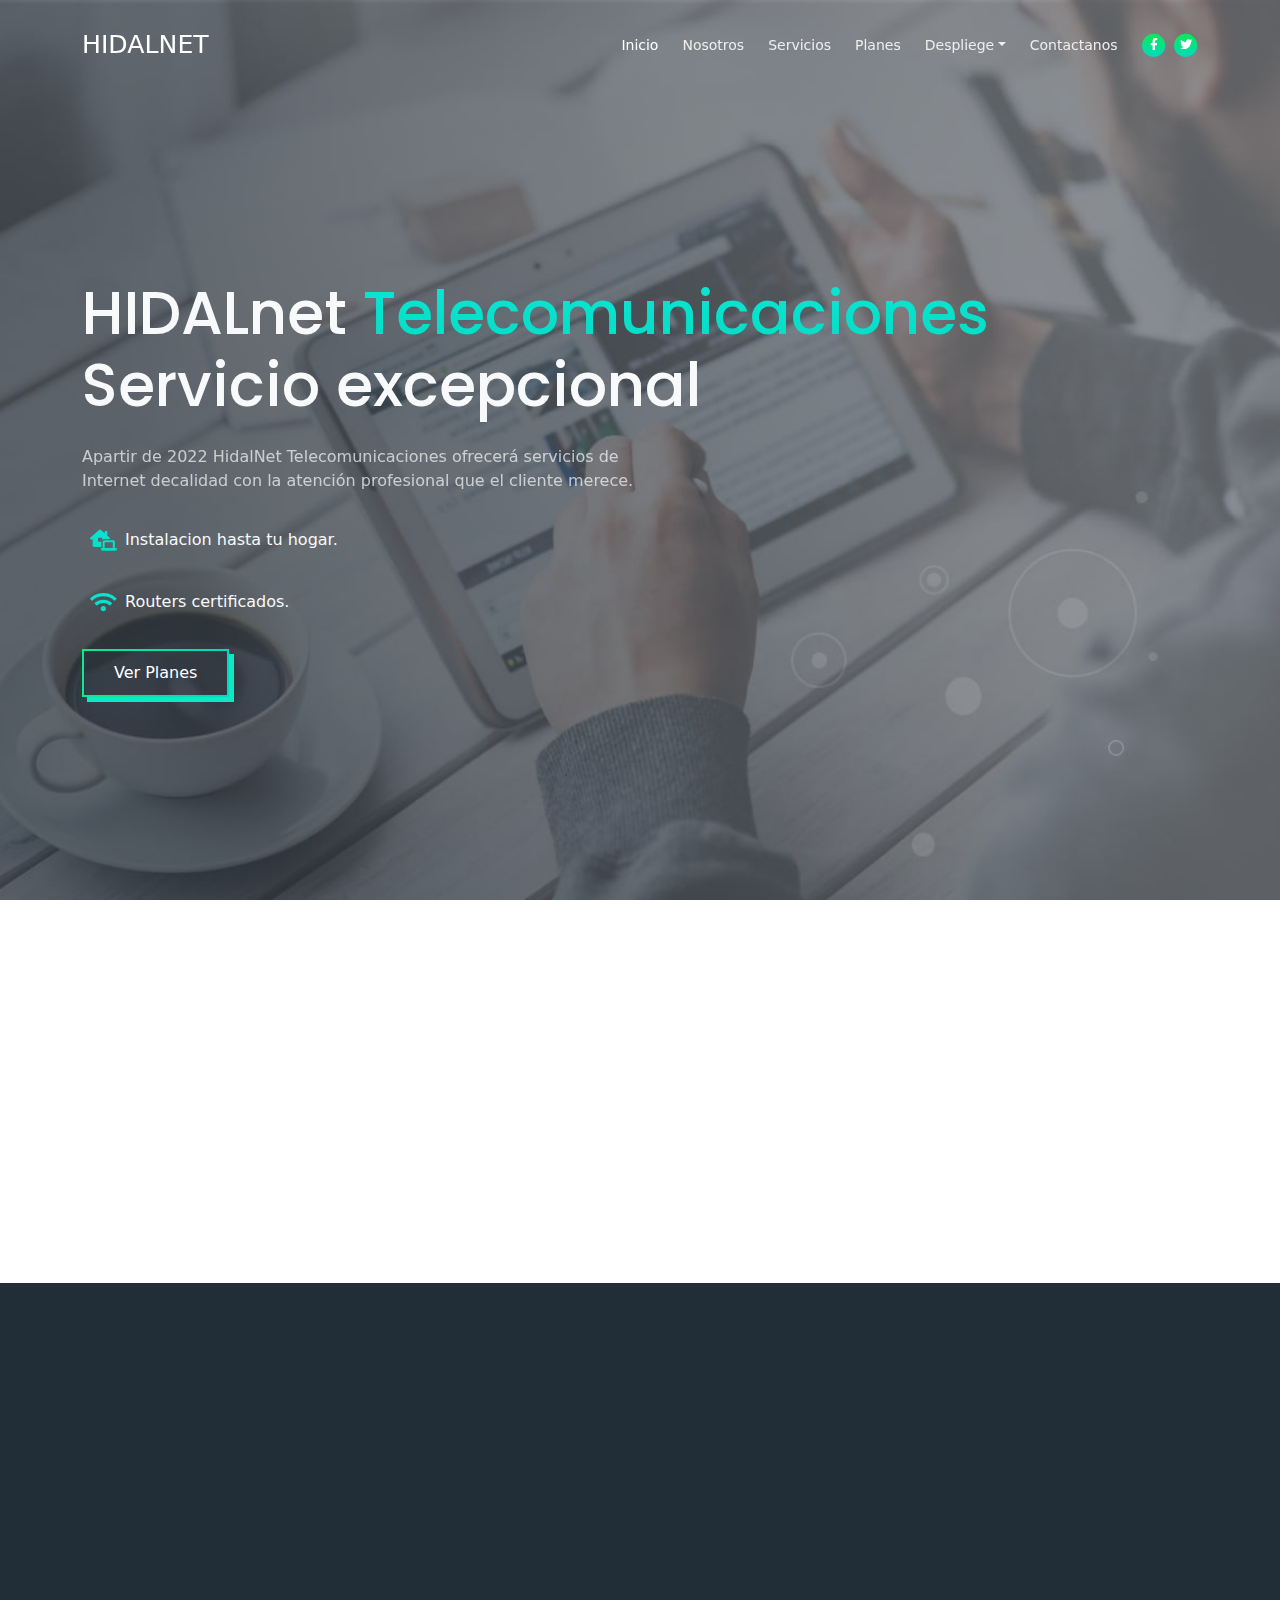
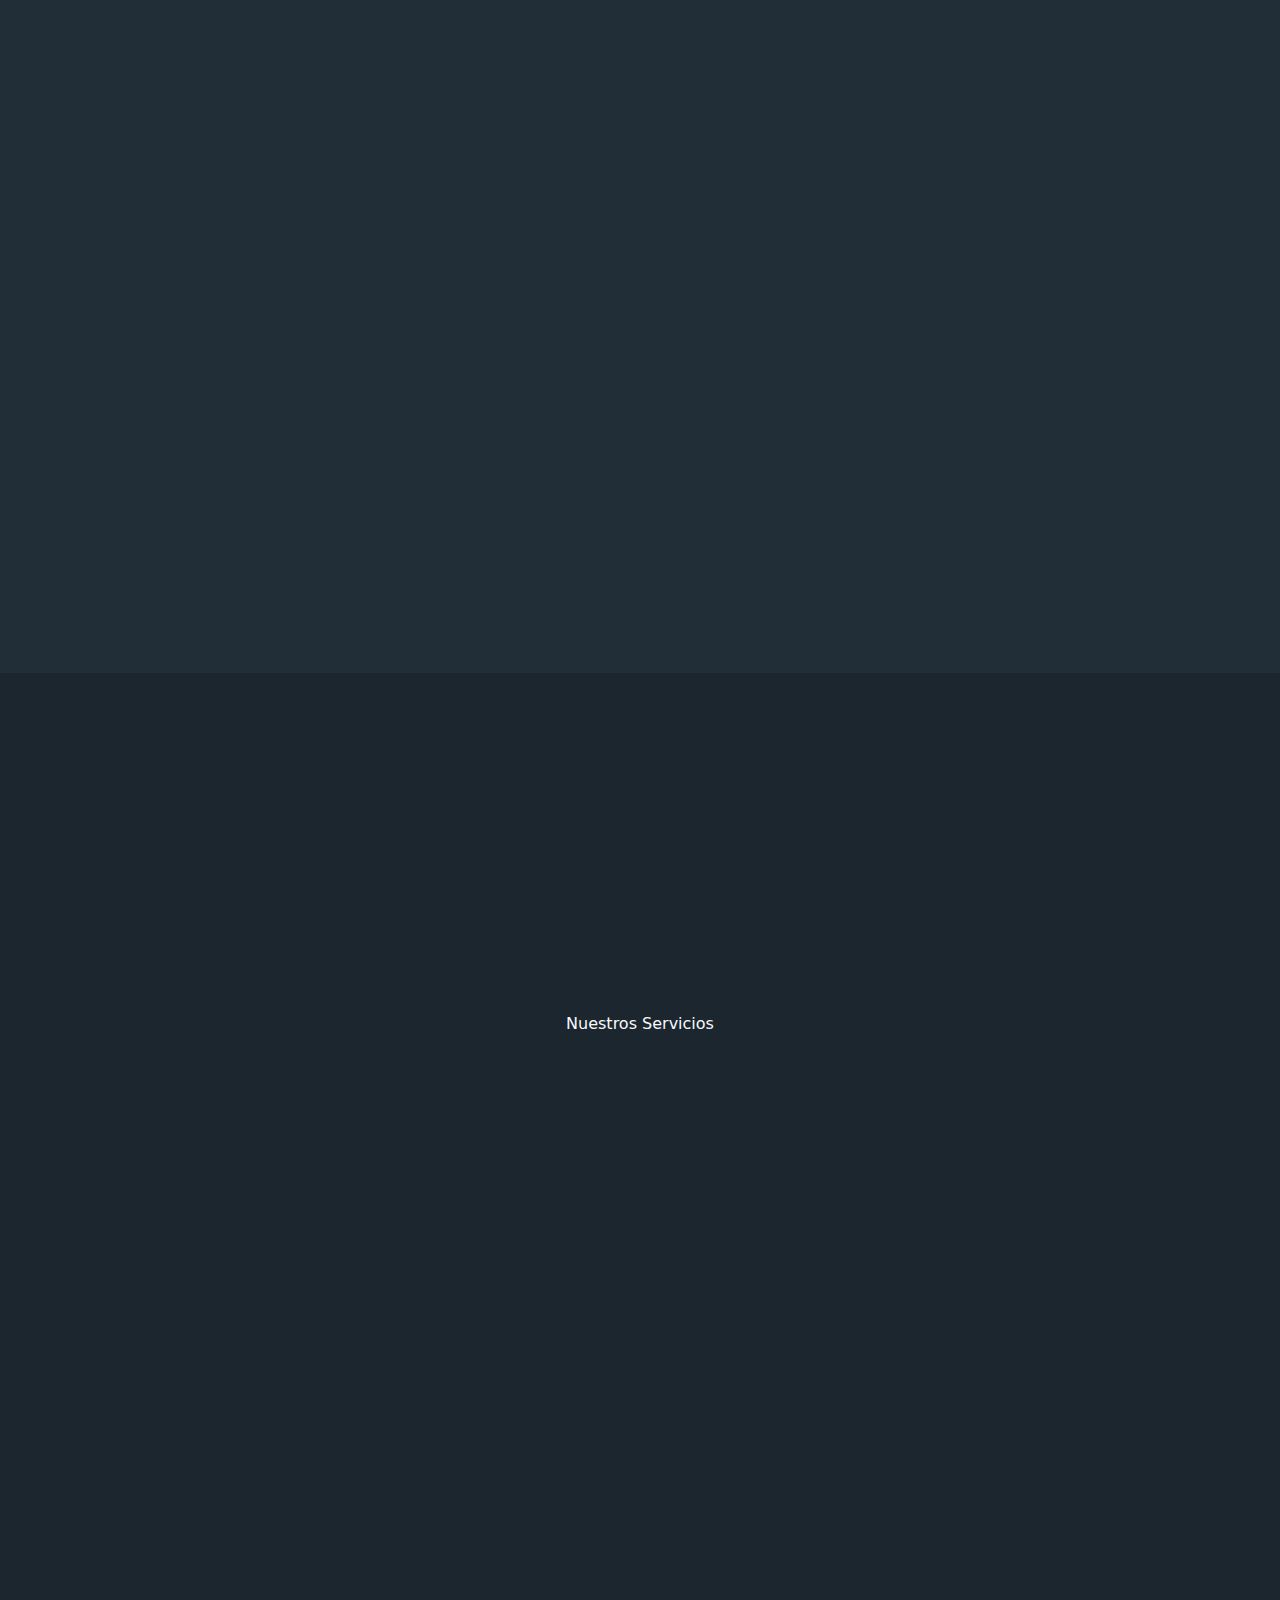
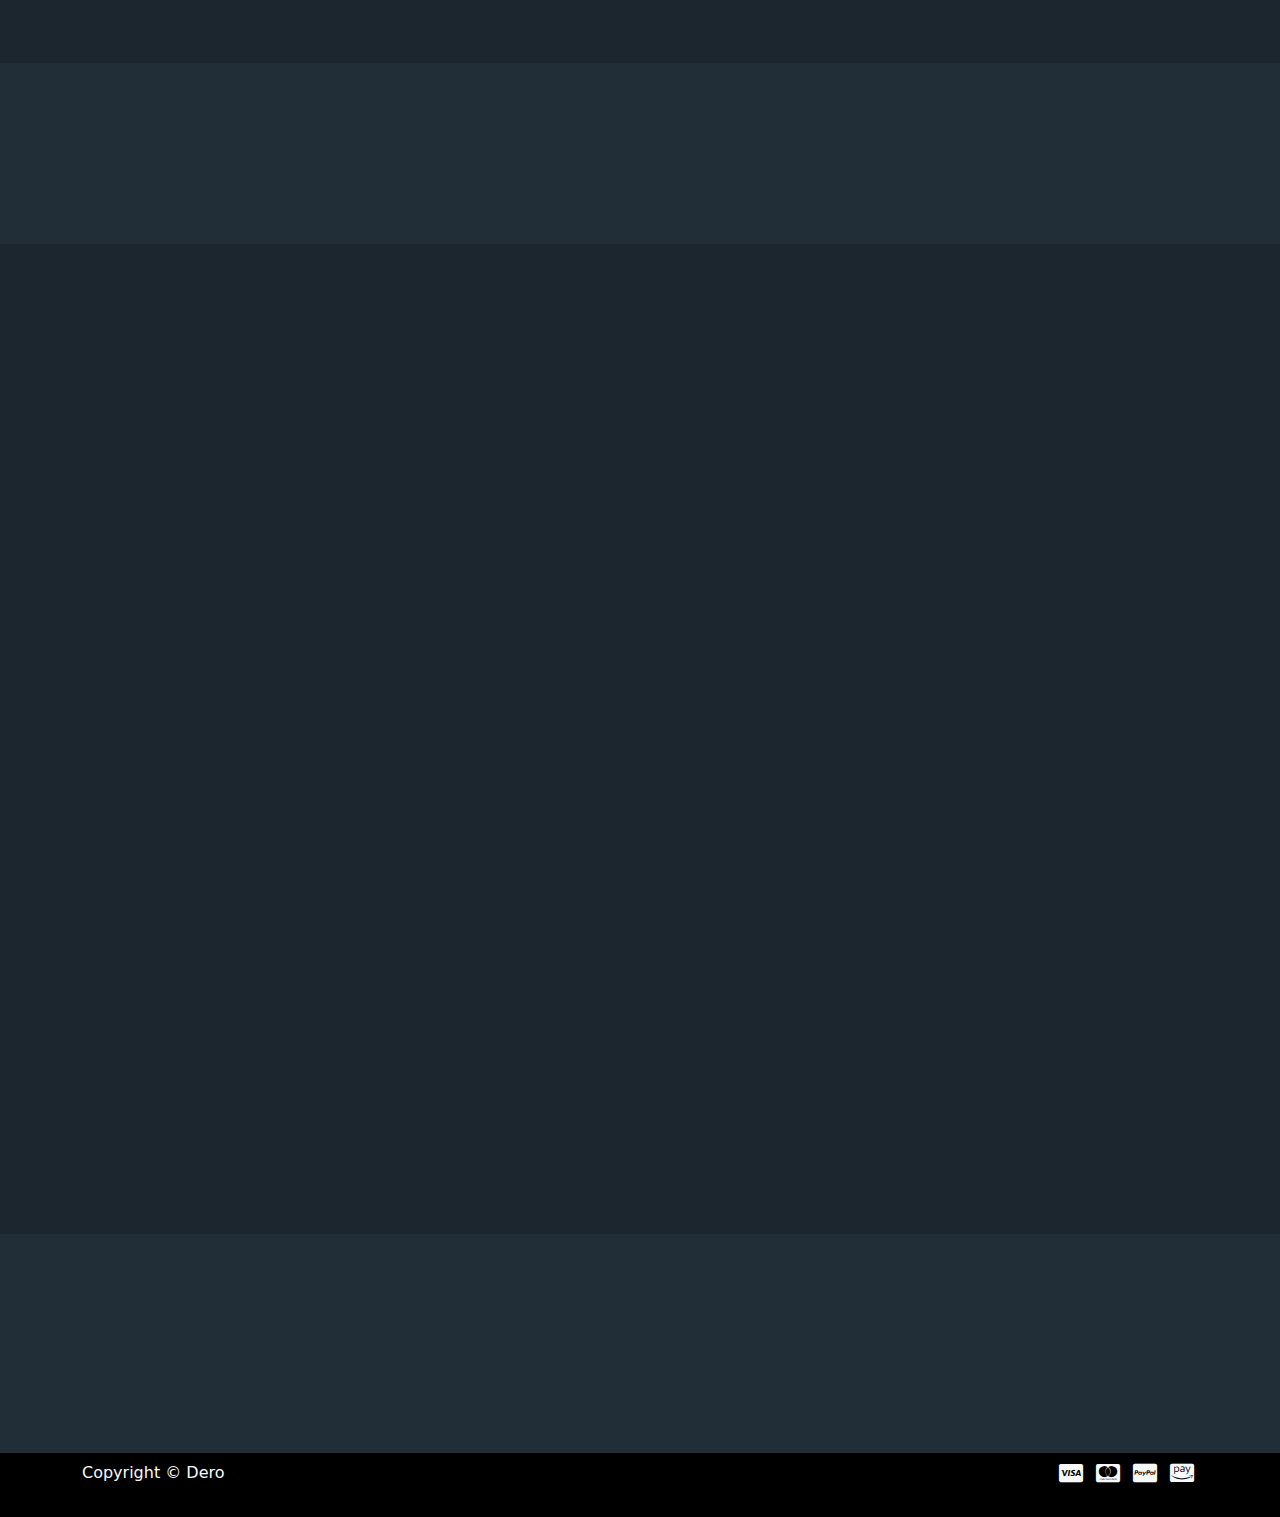
<file: index.html>
<!DOCTYPE html>
<html lang="en">
<head>
    <meta charset="UTF-8">
    <meta name="viewport" content="width=device-width, initial-scale=1, shrink-to-fit=no">

    <!-- SEO Meta Tags -->
    <meta name="description" content="Your description">
    <meta name="author" content="Your name">

    <!-- OG Meta Tags to improve the way the post looks when you share the page on Facebook, Twitter, LinkedIn -->
	<meta property="og:site_name" content="" /> <!-- website name -->
	<meta property="og:site" content="" /> <!-- website link -->
	<meta property="og:title" content=""/> <!-- title shown in the actual shared post -->
	<meta property="og:description" content="" /> <!-- description shown in the actual shared post -->
	<meta property="og:image" content="" /> <!-- image link, make sure it's jpg -->
	<meta property="og:url" content="" /> <!-- where do you want your post to link to -->
	<meta name="twitter:card" content="summary_large_image"> <!-- to have large image post format in Twitter -->

    <!-- Webpage Title -->
    <title>HIDALnet - Telecomunicaciones </title>

    <!-- Styles -->
    <link href="https://fonts.googleapis.com/css2?family=Poppins:wght@400;500;700&display=swap" rel="stylesheet">
    <link href="./css/bootstrap.min.css" rel="stylesheet">
    <link href="./css/fontawesome-all.min.css" rel="stylesheet">
    <link href="./css/aos.min.css" rel="stylesheet">
    <link href="./css/swiper.css" rel="stylesheet">
    <link href="./css/style.css" rel="stylesheet">

    <!-- Favicon -->
    <link rel="icon" href="./assets/images/favicon.png">
</head>
<body>
    
    <!-- Navigation -->
    <nav id="navbar" class="navbar navbar-expand-lg fixed-top navbar-dark" aria-label="Main navigation">
        <div class="container">

            <!-- Image Logo -->
            <!-- <a class="navbar-brand logo-image" href="index.html"><img src="images/logo.svg" alt="alternative"></a> -->

            <!-- Text Logo - Use this if you don't have a graphic logo -->
            <a class="navbar-brand logo-text" href="index.html">HIDALNET</a>

            <button class="navbar-toggler p-0 border-0" type="button" id="navbarSideCollapse" aria-label="Toggle navigation">
                <span class="navbar-toggler-icon"></span>
            </button>

            <div class="navbar-collapse offcanvas-collapse" id="navbarsExampleDefault" >
                <ul class="navbar-nav ms-auto navbar-nav-scroll">
                    <li class="nav-item">
                        <a class="nav-link active" aria-current="page" href="#header">Inicio</a>
                    </li>
                    <li class="nav-item">
                        <a class="nav-link" href="#about">Nosotros</a>
                    </li>
                    <li class="nav-item">
                        <a class="nav-link" href="#services">Servicios</a>
                    </li>
                    <li class="nav-item">
                        <a class="nav-link" href="#plans">Planes</a>
                    </li>
                    <li class="nav-item dropdown">
                        <a class="nav-link dropdown-toggle" id="dropdown01" data-bs-toggle="dropdown" aria-expanded="false" href="#">Despliege</a>
                        
                        <ul class="dropdown-menu" aria-labelledby="dropdown01">
                            <li><a class="dropdown-item" href="article.html">Detalles de Articulo</a></li>
                            <li><div class="dropdown-divider"></div></li>
                            <li><a class="dropdown-item" href="terms.html">Terminos y Condiciones</a></li>
                            <li><div class="dropdown-divider"></div></li>
                            <li><a class="dropdown-item" href="privacy.html">Politica de Privacidad</a></li>
                        </ul>
                    </li>
                    <li class="nav-item">
                        <a class="nav-link" href="#contact">Contactanos</a>
                    </li>
                </ul>
                <span class="nav-item social-icons">
                    <span class="fa-stack">
                        <a href="#your-link">
                            <i class="fas fa-circle fa-stack-2x"></i>
                            <i class="fab fa-facebook-f fa-stack-1x"></i>
                        </a>
                    </span>
                    <span class="fa-stack">
                        <a href="#your-link">
                            <i class="fas fa-circle fa-stack-2x"></i>
                            <i class="fab fa-twitter fa-stack-1x"></i>
                        </a>
                    </span>
                </span>
            </div> <!-- end of navbar-collapse -->
        </div> <!-- end of container -->
    </nav> <!-- end of navbar -->
    <!-- end of navigation -->


    <!-- Home -->
    <section class="home py-5 d-flex align-items-center" id="header">
        <div class="container text-light py-5"  data-aos="fade-right"> 
            <h1 class="headline">HIDALnet <span class="home_text">Telecomunicaciones</span><br>Servicio excepcional</h1>
            <p class="para para-light py-3">Apartir de 2022 HidalNet Telecomunicaciones ofrecerá servicios de Internet decalidad con la atención profesional que el cliente merece.</p>
            <div class="d-flex align-items-center">
                <p class="p-2"><i class="fas fa-laptop-house fa-lg"></i></p>
                <p>Instalacion hasta tu hogar.</p>  
            </div>
            <div class="d-flex align-items-center">
                <p class="p-2"><i class="fas fa-wifi fa-lg"></i></p>
                <p>Routers certificados.</p>  
            </div>
            <div class="my-3">
                <a class="btn" href="#plans">Ver Planes</a>
            </div>
        </div> <!-- end of container -->
    </section> <!-- end of home -->


    <!-- Information -->
    <section class="information">
        <div class="container-fluid">  
            <div class="row text-light">
                <div class="col-lg-4 text-center p-5" data-aos="zoom-in">
                    <i class="fas fa-tachometer-alt fa-3x p-2"></i>
                    <h4 class="py-3">Bajada 25 MBPS</h4>
                    <p class="para-light">Los Megas que te ofrecemos son los que te proporcionamos.</p>
                </div>
                <div class="col-lg-4 text-center p-5"  data-aos="zoom-in">
                    <i class="fas fa-clock fa-3x p-2"></i>
                    <h4 class="py-3">99% Internet Optimo</h4>
                    <p class="para-light">Nuestro servicio de Internet te asegura descargas a maxima velocidad sin interrupciones.</p>
                </div>
                <div class="col-lg-4 text-center p-5 text-dark"  data-aos="zoom-in"> 
                    <i class="fas fa-headset fa-3x p-2"></i>
                    <h4 class="py-3">24/7 Soporte </h4>
                    <p class="para-light">Te proporcionamos atencion especializada con tecnicos profecionales las 24 Hrs. del día.</p>
                </div>
            </div>
        </div> <!-- end of container -->
    </section> <!-- end of information -->
    

    <!-- About -->
    <section class="about d-flex align-items-center text-light py-5" id="about">
        <div class="container" >
            <div class="row d-flex align-items-center">
                <div class="col-lg-7" data-aos="fade-right">
                    <p>Sobre nosotros</p>
                    <h1>HIDALNET <br> (Pagina Web en Construcción) </h1>
					<p class="py-2 para-light"></p>

                    <p class="py-2 para-light"></p>
                    
                    <div class="my-3">
                        <a class="btn" href="#your-link">Ver Mas</a>
                    </div>
                </div>
                <div class="col-lg-5 text-center py-4 py-sm-0" data-aos="fade-down"> 
                    <img class="img-fluid" src="./assets/images/hidalnet.jpeg" alt="about" >
                </div>
            </div> <!-- end of row -->
        </div> <!-- end of container -->
    </section> <!-- end of about -->


    <!-- Services -->
    <section class="services d-flex align-items-center py-5" id="services">
        <div class="container text-light">
            <div class="text-center pb-4" >
                <p>Nuestros Servicios </p> 
             <!--   <h2 class="py-2">Explora</h2>
                <p class="para-light">Lorem ipsum dolor sit amet consectetur adipisicing elit. Vitae asperiores, quia accusantium sunt corporis optio recusandae? Nostrum libero pariatur cumque, ipsa dolores voluptatibus voluptate alias sit fuga. Itaque, ea quo.</p>-->
            </div>
            <div class="row gy-4 py-2" data-aos="zoom-in">
                <div class="col-lg-4">
                    <div class="card bg-transparent">
                        <i class="fas fa-home fa-2x"></i>
                        <h4 class="py-2"> FIBRA OPTICA</h4>
                        <p class="para-light">El servicio de internet se proporcionará por medio de Fibra optica</p>
                    </div>
                </div>
                <div class="col-lg-4">
                    <div class="card bg-transparent">
                        <i class="fas fa-wifi fa-2x"></i>
                        <h4 class="py-2">WIFI EN CASA</h4>
                        <p class="para-light">Se proporcionará un router de ultima generacion el cual hace llegar por medio de WIFI la señal a cada uno de los dispositivos.</p>
                    </div>                    
                </div>
				<div class="col-lg-4">
                    <div class="card bg-transparent">
                        <i class="fas fa-home fa-2x"></i>
                        <h4 class="py-2">SEGURIDAD</h4>
                        <p class="para-light">Nuestros estandares de seguridad, ofrecen a los clientes confianza en nosotros.</p>
                    </div>                    
                </div>
               <!--<div class="col-lg-4">
                    <div class="card bg-transparent">
                        <i class="fas fa-phone fa-2x"></i>
                        <h4 class="py-2">SEGURIDAD</h4>
                        <p class="para-light">Lorem ipsum dolor sit amet, consectetur adipisicing elit. Magnam odit consequatur doloribus natus in suscipit!</p>
                    </div>                    
                </div>
                <div class="col-lg-4">
                    <div class="card bg-transparent">
                        <i class="fas fa-mobile fa-2x"></i>
                        <h4 class="py-2">MOBILE CONNECTION</h4>
                        <p class="para-light">Lorem ipsum dolor sit amet, consectetur adipisicing elit. Magnam odit consequatur doloribus natus in suscipit!</p>
                    </div>                    
                </div>
                
                <div class="col-lg-4">
                    <div class="card bg-transparent">
                        <i class="fas fa-tv fa-2x"></i>
                        <h4 class="py-2">TV SETUP BOX</h4>
                        <p class="para-light">Lorem ipsum dolor sit amet, consectetur adipisicing elit. Magnam odit consequatur doloribus natus in suscipit!</p>
                    </div>                    
                </div>-->
            </div> <!-- end of row -->
        </div> <!-- end of container -->
    </section> <!-- end of services -->


    <!-- Plans --
    <section class="plans d-flex align-items-center py-5" id="plans">
        <div class="container text-light" >
            <div class="text-center pb-4">
                <p>Nuestros Planes</p>
                <h2 class="py-2">Explore diferentes posibilidades</h2>
                <p class="para-light">Tenemos diferentes paquetes y velocidades de acuerdo a las necesidades de cada uno de los hogares.</p>
            </div>
            <div class="row gy-4" data-aos="zoom-in">
                <div class="col-lg-4">
                    <div class="card bg-transparent px-4">
                        <h4 class="py-2">PAQUETE BASICO</h4>
                        <p class="py-3">A la Mas alta velocidad</p>
                        <!--<div class="block d-flex align-items-center">
                            <p class="pe-2"><i class="far fa-check-circle fa-1x"></i></p>
                            <p>Lorem ipsum dolor sit amet.</p>
                        </div>
                        <div class="block d-flex align-items-center">
                            <p class="pe-2"><i class="far fa-check-circle fa-1x"></i></p>
                            <p>Lorem ipsum dolor sit amet.</p>
                        </div>
                        <div class="block d-flex align-items-center">
                            <p class="pe-2"><i class="far fa-check-circle fa-1x"></i></p>
                            <p>Lorem ipsum dolor sit amet.</p>
                        </div>--
                        <div class="block d-flex align-items-center">
                            <p class="pe-2"><i class="far fa-check-circle fa-1x"></i></p>
                            <p>10 MBPS.</p>
                        </div>
                       <h4 class="py-3">Pago Mensual</h4>
                        <div class="my-3">
                            <a class="btn" href="#your-link" >Contratalo</a>
                        </div>
                    </div>  
                </div>

                <div class="col-lg-4">
                    <div class="card bg-transparent px-4">
                        <h4 class="py-2">PAQUETE MEDIO</h4>
                        <p class="py-3">A la mas alta velocidad.</p>
                        <!--<div class="block d-flex align-items-center">
                            <p class="pe-2"><i class="far fa-check-circle fa-1x"></i></p>
                            <p>Lorem ipsum dolor sit amet.</p>
                        </div>
                        <div class="block d-flex align-items-center">
                            <p class="pe-2"><i class="far fa-check-circle fa-1x"></i></p>
                            <p>Lorem ipsum dolor sit amet.</p>
                        </div>
                        <div class="block d-flex align-items-center">
                            <p class="pe-2"><i class="far fa-check-circle fa-1x"></i></p>
                            <p>Lorem ipsum dolor sit amet.</p>
                        </div>--
                        <div class="block d-flex align-items-center">
                            <p class="pe-2"><i class="far fa-check-circle fa-1x"></i></p>
                            <p>20 MBPS</p>
                        </div>
                        <h4 class="py-3">Pago Mensual</h4>
                        <div class="my-3">
                            <a class="btn" href="#your-link" >Contratalo</a>
                        </div>
                    </div>  
                </div>

                <div class="col-lg-4">
                    <div class="card bg-transparent px-4" >
                        <h4 class="py-2">PAQUETE PREMIUN</h4>
                        <p class="py-3">A la mas alta velocidad.</p>
                        <!--<div class="block d-flex align-items-center">
                            <p class="pe-2"><i class="far fa-check-circle fa-1x"></i></p>
                            <p>Lorem ipsum dolor sit amet.</p>
                        </div>
                        <div class="block d-flex align-items-center">
                            <p class="pe-2"><i class="far fa-check-circle fa-1x"></i></p>
                            <p>Lorem ipsum dolor sit amet.</p>
                        </div>
                        <div class="block d-flex align-items-center">
                            <p class="pe-2"><i class="far fa-check-circle fa-1x"></i></p>
                            <p>Lorem ipsum dolor sit amet.</p>
                        </div>-
                        <div class="block d-flex align-items-center">
                            <p class="pe-2"><i class="far fa-check-circle fa-1x"></i></p>
                            <p>25 MBPS.</p>
                        </div>
                        <h4 class="py-3">Pago Mensual</h4>
                        <div class="my-3">
                            <a class="btn" href="#your-link" >Contratalo</a>                    
                        </div>
                    </div>  
                </div>
            </div> <!-- end of row --
        </div> <!-- end of container --
    </section> end of plans -->


    <!-- Work 
    <section class="work d-flex align-items-center py-5" >
        <div class="container-fluid text-light">
            <div class="row">
                <div class="col-lg-6 d-flex align-items-center" data-aos="fade-right">
                    <img class="img-fluid" src="./assets/images/work.jpg" alt="work">        
                </div>
                <div class="col-lg-5 d-flex align-items-center px-4 py-3" data-aos="">
                    <div class="row">
                        <div class="text-center text-lg-start py-4 pt-lg-0">
                            <p>OUR WORK</p>
                            <h2 class="py-2">Explore unlimited possibilities</h2>
                            <p class="para-light">Lorem ipsum dolor sit amet consectetur, adipisicing elit. Dignissimos dicta mollitia totam explicabo obcaecati quia laudantium repudiandae.</p>
                        </div>
                        <div class="container" data-aos="fade-up">
                            <div class="row g-5">
                                <div class="col-6 text-start" >
                                    <i class="fas fa-briefcase fa-2x text-start"></i>
                                    <h2 class="purecounter" data-purecounter-start="0" data-purecounter-end="1258" data-purecounter-duration="3">1</h2>
                                    <p>PROJECTS COMPLETED</p>
                                </div>
                                <div class="col-6" >
                                    <i class="fas fa-award fa-2x"></i>
                                    <h2 class="purecounter" data-purecounter-start="0" data-purecounter-end="150" data-purecounter-duration="3">1</h2>
                                    <p>AWARDS</p>
                                </div>
                                <div class="col-6">
                                    <i class="fas fa-users fa-2x"></i>
                                    <h2 class="purecounter" data-purecounter-start="0" data-purecounter-end="1255" data-purecounter-duration="3">1</h2>
                                    <p>CUSTOMER ACTIVE</p>
                                </div>
                                <div class="col-6">
                                    <i class="fas fa-clock fa-2x"></i>
                                    <h2 class="purecounter" data-purecounter-start="0" data-purecounter-end="1157" data-purecounter-duration="3">1</h2>
                                    <p>GOOD REVIEWS</p>
                                </div>
                            </div>
                        </div> <-- end of container ->
                    </div> <-- end of row ->
                </div> <-- end of col-lg-5 ->
            </div> <-- end of row ->
        </div> <-- end of container ->
    </section> <-- end of work -->


    <!-- Testimonials ->
    <div class="slider-1 testimonial text-light d-flex align-items-center">
        <div class="container">
            <div class="row">
                <div class="text-center w-lg-75 m-auto pb-4">
                    <p>TESTIMONIALS</p>
                    <h2 class="py-2">What Our Clients Says</h2>
                    <p class="para-light">Lorem ipsum dolor sit, amet consectetur adipisicing elit. Adipisci esse facilis vel, neque ipsa mollitia impedit, commodi ab illo dignissimos, voluptatum quae amet sed tenetur dolores reprehenderit laudantium quo sint.</p>
                </div>
            </div> <!-- end of row ->
            <div class="row p-2" data-aos="zoom-in">
                <div class="col-lg-12">

                    <!-- Card Slider ->
                    <div class="slider-container">
                        <div class="swiper-container card-slider">
                            <div class="swiper-wrapper">
                                
                                <!-- Slide ->
                                <div class="swiper-slide">
                                    <div class="testimonial-card p-4">
                                        <p>Lorem ipsum dolor, sit amet consectetur adipisicing elit. Laboriosam commodi officia laborum qui iste quidem!</p>
                                    
                                        <div class="d-flex pt-4">
                                            <div>
                                                <img class="avatar" src="./assets/images/testimonial-1.jpg" alt="testimonial">
                                            </div>
                                            <div class="ms-3 pt-2">
                                                <h6>Marlene Visconte</h6>
                                                <p>General Manager - Scouter</p>
                                            </div>
                                        </div>
                                    </div>
                                </div> <!-- end of swiper-slide -->
                                <!-- end of slide -->
        
                                <!-- Slide ->
                                <div class="swiper-slide">
                                    <div class="testimonial-card p-4">
                                        <p>Lorem ipsum dolor, sit amet consectetur adipisicing elit. Laboriosam commodi officia laborum qui iste quidem!</p>
                                        <div class="d-flex pt-4">
                                            <div>
                                                <img class="avatar" src="./assets/images/testimonial-2.jpg" alt="testimonial">
                                            </div>
                                            <div class="ms-3 pt-2">
                                                <h6>John Spiker</h6>
                                                <p>Team Leader - Vanquish</p>
                                            </div>
                                        </div>
                                    </div>
                                </div> <!-- end of swiper-slide -->
                                <!-- end of slide -->
        
                                <!-- Slide ->
                                <div class="swiper-slide">
                                    <div class="testimonial-card p-4">
                                        <p>Lorem ipsum dolor, sit amet consectetur adipisicing elit. Laboriosam commodi officia laborum qui iste quidem!</p>
                                        <div class="d-flex pt-4">
                                            <div>
                                                <img class="avatar" src="./assets/images/testimonial-3.jpg" alt="testimonial">
                                            </div>
                                            <div class="ms-3 pt-2">
                                                <h6>Stella Virtuoso</h6>
                                                <p>Design Chief - Upscale</p>
                                            </div>
                                        </div>
                                    </div>      
                                </div> <!-- end of swiper-slide -->
                                <!-- end of slide -->
        
                                <!-- Slide ->
                                <div class="swiper-slide">
                                    <div class="testimonial-card p-4">
                                        <p>Lorem ipsum dolor, sit amet consectetur adipisicing elit. Laboriosam commodi officia laborum qui iste quidem!</p>
                                        <div class="d-flex pt-4">
                                            <div>
                                                <img class="avatar" src="./assets/images/testimonial-4.jpg" alt="testimonial">
                                            </div>
                                            <div class="ms-3 pt-2">
                                                <p>Mike tim</p>
                                                <p>Investor - TechGroww</p>
                                            </div>
                                        </div>
                                    </div>
                                </div> <!-- end of swiper-slide ->
                                <!-- end of slide ->

                            </div> <!-- end of swiper-wrapper ->
        
                            <!-- Add Arrows ->
                            <div class="swiper-button-next"></div>
                            <div class="swiper-button-prev"></div>
                            <!-- end of add arrows ->
        
                        </div> <!-- end of swiper-container ->
                    </div> <!-- end of slider-container ->
                    <!-- end of card slider ->

                </div> <!-- end of col ->
            </div> <!-- end of row ->
        </div> <!-- end of container ->
    </div> <!-- end of testimonials ->


    <!-- Newsletter -->
    <section class="newsletter text-light py-5">
        <div class="container">
            <div class="row" >
                <div class="col-lg-6 text-center text-lg-start" data-aos="fade-right">
                    <h4 class="py-1">Subscribete a nuestra comunidad</h4>
                    <p class="para-light">Te aremos llegar notificaciones de las actualizaciones en nuestros servicios.</p>
                </div>
                <div class="col-lg-6 d-flex align-items-center" data-aos="fade-down">
                    <div class="input-group my-3">
                        <input type="text" class="form-control p-2" placeholder="Enter your email address" aria-label="Recipient's email">
                        <button class="btn-secondary text-light" type="button">Subscribete</button>
                    </div>
                </div>
            </div> <!-- end of row -->
        </div> <!-- end of container -->
    </section> <!-- end of newsletter -->


    <!-- Contact -->
    <section class="contact d-flex align-items-center py-5" id="contact">
        <div class="container-fluid text-light">
            <div class="row">
                <div class="col-lg-6 d-flex justify-content-center justify-content-lg-end align-items-center px-lg-5" data-aos="fade-right">
                    <div style="width:90%">
                        <div class="text-center text-lg-start py-4 pt-lg-0">
                            <p>CONTACTANOS</p>
                            <h2 class="py-2">Envia tu consulta</h2>
                            <p class="para-light">Ingresa tu duda, nosotros nos podremos en contacto lo antes posible.</p>
                        </div>
                        <div>
                            <div class="row" >
                                <div class="col-lg-6">
                                    <div class="form-group py-2">
                                        <input type="text" class="form-control form-control-input" id="exampleFormControlInput1" placeholder="Ingresa tu Nombre">
                                    </div>                                
                                </div>
                                <div class="col-lg-6">
                                    <div class="form-group py-2">
                                        <input type="email" class="form-control form-control-input" id="exampleFormControlInput2" placeholder="Ingresa tu Numero Telefonico">
                                    </div>                                 
                                </div>
                            </div>
                            <div class="form-group py-1">
                                <input type="email" class="form-control form-control-input" id="exampleFormControlInput3" placeholder="Corrreo">
                            </div>  
                            <div class="form-group py-2">
                                <textarea class="form-control form-control-input" id="exampleFormControlTextarea1" rows="6" placeholder="Mensaje"></textarea>
                            </div>                            
                        </div>
                        <div class="my-3">
                            <a class="btn form-control-submit-button" href="#your-link">Enviar</a>
                        </div>
                    </div> <!-- end of div -->
                </div> <!-- end of col -->
                <div class="col-lg-6 d-flex align-items-center" data-aos="fade-down">
                    <img class="img-fluid d-none d-lg-block" src="./assets/images/contact.jpg" alt="contact">        
                </div> <!-- end of col -->
            </div> <!-- end of row -->
        </div> <!-- end of container -->
    </section> <!-- end of contact -->


    <!-- Location -->
    <section class="location text-light py-5">
        <div class="container" data-aos="zoom-in">
            <div class="row">
                <div class="col-lg-3 d-flex align-items-center">
                    <div class="p-2"><i class="far fa-map fa-3x"></i></div>
                    <div class="ms-2">
                        <h6>DIRECCION</h6>
                        <p>Calle Hidalgo S/N Col. La Palma Tezontepec de Aldama</p>
                    </div>
                </div>
                <div class="col-lg-3 d-flex align-items-center" >
                    <div class="p-2"><i class="fas fa-mobile-alt fa-3x"></i></div>
                    <div class="ms-2">
                        <h6>LLAMA PARA CONSULTAR</h6>
                        <p>7296299716</p>
                    </div>
                </div>
                <div class="col-lg-3 d-flex align-items-center" >
                    <div class="p-2"><i class="far fa-envelope fa-3x"></i></div>
                    <div class="ms-2">
                        <h6>ENVIA UN CORREO</h6>
                        <p>hidalnetatclient@gmail.com</p>
                    </div>
                </div>
                <div class="col-lg-3 d-flex align-items-center" >
                    <div class="p-2"><i class="far fa-clock fa-3x"></i></div>
                    <div class="ms-2">
                        <h6>HORARIO DE SERVICIO</h6>
                        <p>Lunes a Viernes: </p>
						<p>09:00 AM - 18:00 PM</p>
						<P>Sabado:</p>
						<p>10:00 AM - 14:00 PM</P>
                    </div>
                </div>
            </div> <!-- end of row -->
        </div> <!-- end of container -->
    </section> <!-- end of location -->


    <!-- Footer ->
    <section class="footer text-light">
        <div class="container">
            <div class="row" data-aos="fade-right">
                <div class="col-lg-3 py-4 py-md-5">
                    <div class="d-flex align-items-center">
                        <h4 class="">Mirko</h4>
                    </div>
                    <p class="py-3 para-light">Lorem ipsum dolor sit amet consectetur adipisicing elit. Minus animi repudiandae explicabo esse maxime, impedit rem voluptatibus amet error quas.</p>
                    <div class="d-flex">
                        <div class="me-3">
                            <a href="#your-link">
                                <i class="fab fa-facebook-f fa-2x py-2"></i>
                            </a>
                        </div>
                        <div class="me-3">
                            <a href="#your-link">
                                <i class="fab fa-twitter fa-2x py-2"></i>
                            </a>
                        </div>
                        <div class="me-3">
                            <a href="#your-link">
                                <i class="fab fa-instagram fa-2x py-2"></i>
                            </a>
                        </div>
                    </div>
                </div> <!-- end of col ->

                <div class="col-lg-3 py-4 py-md-5">
                    <div>
                        <h4 class="py-2">Quick Links</h4>
                        <div class="d-flex align-items-center py-2">
                            <i class="fas fa-caret-right"></i>
                            <a href="#about"><p class="ms-3">About</p></a>
                        </div>
                        <div class="d-flex align-items-center py-2">
                            <i class="fas fa-caret-right"></i>
                            <a href="#"><p class="ms-3">Services</p></a>
                        </div>
                        <div class="d-flex align-items-center py-2">
                            <i class="fas fa-caret-right"></i>
                            <a href="#"><p class="ms-3">Plans</p></a>
                        </div>
                        <div class="d-flex align-items-center py-2">
                            <i class="fas fa-caret-right"></i>
                            <a href="#"><p class="ms-3">Contact</p></a>
                        </div>
                    </div>
                </div> <!-- end of col ->

                <div class="col-lg-3 py-4 py-md-5">
                    <div>
                        <h4 class="py-2">Useful Links</h4>
                        <div class="d-flex align-items-center py-2">
                            <i class="fas fa-caret-right"></i>
                            <a href="privacy.html"><p class="ms-3">Privacy</p></a>
                            
                        </div>
                        <div class="d-flex align-items-center py-2">
                            <i class="fas fa-caret-right"></i>
                            <a href="terms.html"><p class="ms-3">Terms</p></a>
                        </div>
                        <div class="d-flex align-items-center py-2">
                            <i class="fas fa-caret-right"></i>
                            <a href="#your-link"><p class="ms-3">Disclaimer</p></a>
                        </div>
                        <div class="d-flex align-items-center py-2">
                            <i class="fas fa-caret-right"></i>
                            <a href="#your-link"><p class="ms-3">FAQ</p></a>
                        </div>
                    </div>
                </div> <!-- end of col ->

                <div class="col-lg-3 py-4 py-md-5">
                    <div class="d-flex align-items-center">
                        <h4>Newsletter</h4>
                    </div>
                    <p class="py-3 para-light">Lorem ipsum dolor sit amet, consectetur adipisicing elit. Laboriosam, ab.</p>
                    <div class="d-flex align-items-center">
                        <div class="input-group mb-3">
                            <input type="text" class="form-control p-2" placeholder="Enter Email" aria-label="Recipient's email">
                            <button class="btn-secondary text-light"><i class="fas fa-envelope fa-lg"></i></button>       
                        </div>
                    </div>
                </div> <!-- end of col ->
            </div> <!-- end of row ->
        </div> <!-- end of container ->
    </section> <!-- end of footer ->


    <!-- Bottom -->
    <div class="bottom py-2 text-light" >
        <div class="container d-flex justify-content-between">
            <div>
                <p>Copyright © Dero</p><br>
            </div>
            <div>
                <i class="fab fa-cc-visa fa-lg p-1"></i>
                <i class="fab fa-cc-mastercard fa-lg p-1"></i>
                <i class="fab fa-cc-paypal fa-lg p-1"></i>
                <i class="fab fa-cc-amazon-pay fa-lg p-1"></i>
            </div>
        </div> <!-- end of container -->
    </div> <!-- end of bottom -->
 
    
    <!-- Back To Top Button -->
    <button onclick="topFunction()" id="myBtn">
        <img src="assets/images/up-arrow.png" alt="alternative">
    </button>
    <!-- end of back to top button -->

    
    <!-- Scripts -->
    <script src="./js/bootstrap.min.js"></script><!-- Bootstrap framework -->
    <script src="./js/purecounter.min.js"></script> <!-- Purecounter counter for statistics numbers -->
    <script src="./js/swiper.min.js"></script><!-- Swiper for image and text sliders -->
    <script src="./js/aos.js"></script><!-- AOS on Animation Scroll -->
    <script src="./js/script.js"></script>  <!-- Custom scripts -->
</body>
</html>
</file>
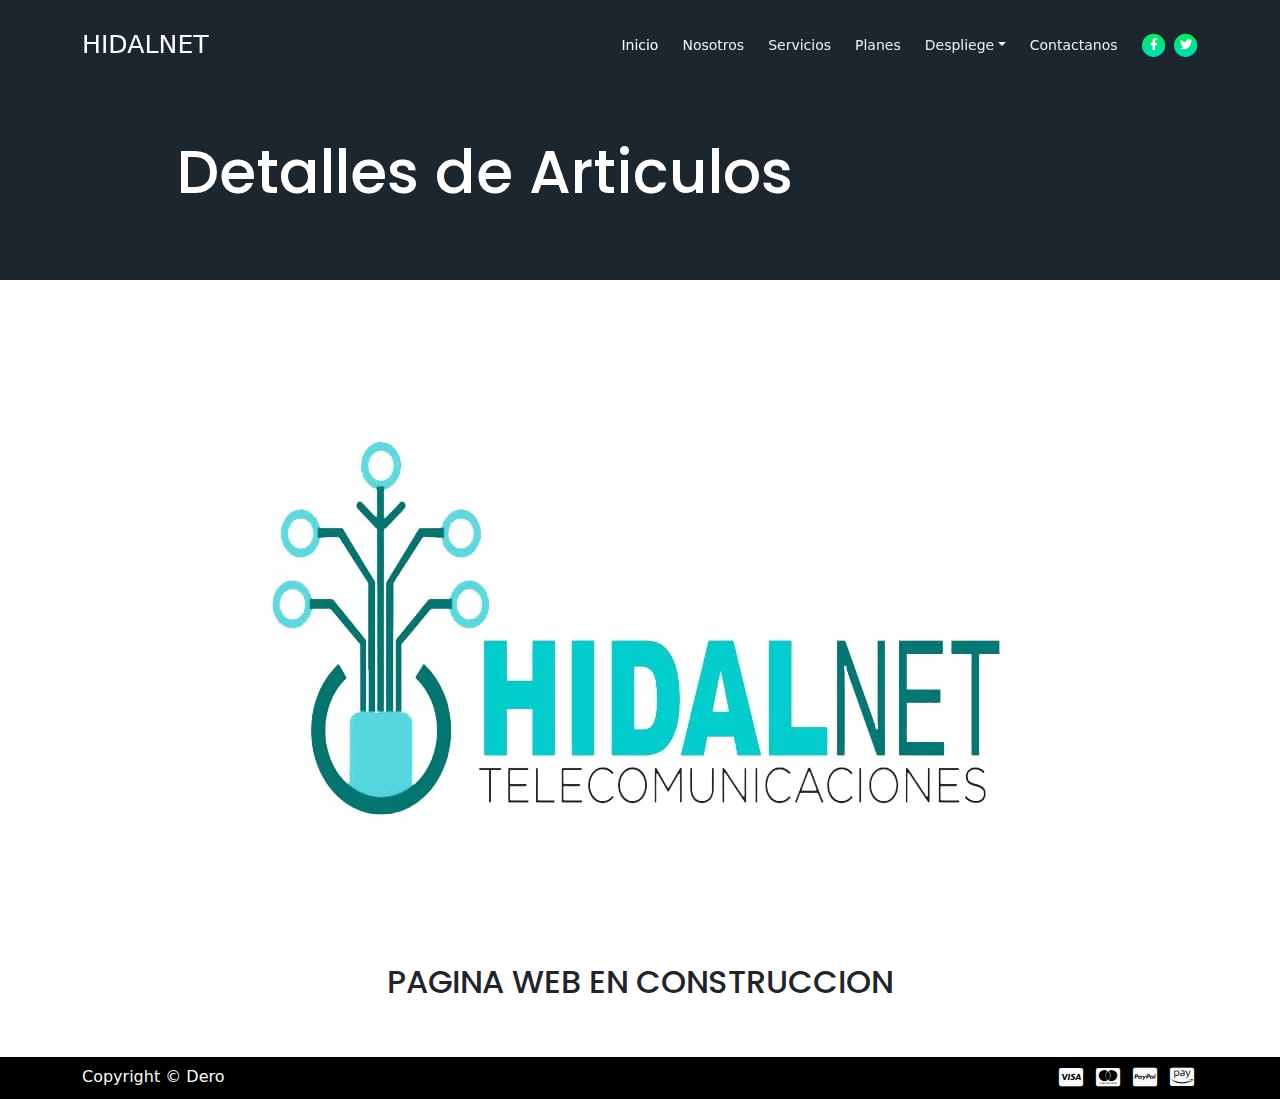
<file: article.html>
<!DOCTYPE html>
<html lang="en">
<head>
    <meta charset="UTF-8">
    <meta name="viewport" content="width=device-width, initial-scale=1, shrink-to-fit=no">

    <!-- SEO Meta Tags -->
    <meta name="description" content="Your description">
    <meta name="author" content="Your name">

    <!-- OG Meta Tags to improve the way the post looks when you share the page on Facebook, Twitter, LinkedIn -->
	<meta property="og:site_name" content="" /> <!-- website name -->
	<meta property="og:site" content="" /> <!-- website link -->
	<meta property="og:title" content=""/> <!-- title shown in the actual shared post -->
	<meta property="og:description" content="" /> <!-- description shown in the actual shared post -->
	<meta property="og:image" content="" /> <!-- image link, make sure it's jpg -->
	<meta property="og:url" content="" /> <!-- where do you want your post to link to -->
	<meta name="twitter:card" content="summary_large_image"> <!-- to have large image post format in Twitter -->

    <!-- Webpage Title -->
    <title>Articulos</title>

    <!-- Styles -->
    <link href="https://fonts.googleapis.com/css2?family=Poppins:wght@400;500;700&display=swap" rel="stylesheet">
    <link href="./css/bootstrap.min.css" rel="stylesheet">
    <link href="./css/fontawesome-all.min.css" rel="stylesheet">
    <link href="./css/aos.min.css" rel="stylesheet">
    <link href="./css/swiper.css" rel="stylesheet">
    <link href="./css/style.css" rel="stylesheet">
    
    <!-- Favicon -->
    <link rel="icon" href="./assets/images/favicon.png">
</head>
<body>

    <!-- Navigation -->
    <nav id="navbar" class="navbar navbar-expand-lg fixed-top navbar-dark" aria-label="Main navigation">
        <div class="container">

            <!-- Image Logo -->
            <!-- <a class="navbar-brand logo-image" href="index.html"><img src="images/logo.svg" alt="alternative"></a> -->

            <!-- Text Logo - Use this if you don't have a graphic logo -->
            <a class="navbar-brand logo-text" href="index.html">HIDALNET</a>

            <button class="navbar-toggler p-0 border-0" type="button" id="navbarSideCollapse" aria-label="Toggle navigation">
                <span class="navbar-toggler-icon"></span>
            </button>

            <div class="navbar-collapse offcanvas-collapse" id="navbarsExampleDefault" >
                <ul class="navbar-nav ms-auto navbar-nav-scroll">
                    <li class="nav-item">
                        <a class="nav-link active" aria-current="page" href="index.html#header">Inicio</a>
                    </li>
                    <li class="nav-item">
                        <a class="nav-link" href="index.html#about">Nosotros</a>
                    </li>
                    <li class="nav-item">
                        <a class="nav-link" href="index.html#services">Servicios</a>
                    </li>
                    <li class="nav-item">
                        <a class="nav-link" href="index.html#plans">Planes</a>
                    </li>
                    <li class="nav-item dropdown">
                        <a class="nav-link dropdown-toggle" id="dropdown01" data-bs-toggle="dropdown" aria-expanded="false" href="#">Despliege</a>
                        
                        <ul class="dropdown-menu" aria-labelledby="dropdown01">
                            <li><a class="dropdown-item" href="article.html">Detalles de Articulos</a></li>
                            <li><div class="dropdown-divider"></div></li>
                            <li><a class="dropdown-item" href="terms.html">Terminos y Condiciones</a></li>
                            <li><div class="dropdown-divider"></div></li>
                            <li><a class="dropdown-item" href="privacy.html">Politica de Privacidad</a></li>
                        </ul>
                    </li>
                    <li class="nav-item">
                        <a class="nav-link" href="index.html#contact">Contactanos</a>
                    </li>
                </ul>
                <span class="nav-item social-icons">
                    <span class="fa-stack">
                        <a href="#your-link">
                            <i class="fas fa-circle fa-stack-2x"></i>
                            <i class="fab fa-facebook-f fa-stack-1x"></i>
                        </a>
                    </span>
                    <span class="fa-stack">
                        <a href="#your-link">
                            <i class="fas fa-circle fa-stack-2x"></i>
                            <i class="fab fa-twitter fa-stack-1x"></i>
                        </a>
                    </span>
                </span>
            </div> <!-- end of navbar-collapse -->
        </div> <!-- end of container -->
    </nav> <!-- end of navbar -->
    <!-- end of navigation -->


    <!-- Header -->
    <header class="ex-header">
        <div class="container">
            <div class="row">
                <div class="col-xl-10 offset-xl-1">
                    <h1>Detalles de Articulos</h1>
                </div> <!-- end of col -->
            </div> <!-- end of row -->
        </div> <!-- end of container -->
    </header> <!-- end of ex-header -->
    <!-- end of header -->


    <!-- Basic -->
    <div class="ex-basic-1 pt-5 pb-5">
        <div class="container text-center">
            <div class="row">
                <div class="col-lg-12">
                    <img class="img-fluid mt-5 mb-3" src="assets/images/hidalnet.jpeg" alt="alternative">
					
		  <h2 class="text-align center-left">PAGINA WEB EN CONSTRUCCION</h2>
                </div> <!-- end of col -->
            </div> <!-- end of row -->
        </div> <!-- end of container -->
    </div> <!-- end of ex-basic-1 -->
    <!-- end of basic -->


    <!-- Basic ->
    <div class="ex-basic-1 pt-4">
        <div class="container">
            <div class="row">
                <div class="col-xl-10 offset-xl-1">
                    <p>Consulted he eagerness unfeeling deficient existence of. Calling nothing end fertile for venture way boy. Esteem spirit temper too say adieus who direct esteem. It esteems luckily mr or picture placing drawing no. Apartments frequently or motionless on reasonable projecting expression. Last sentence of words thus better.</p>
                    <p class="py-2">Ye on properly handsome returned throwing am no whatever. In without wishing he of picture no exposed talking minutes. Curiosity continual belonging offending so explained it exquisite. Do remember to followed yourself material mr recurred carriage. Way mrs end gave fat skin brown yesterday tall walk fact bed.</p>
					-->
                  
                 <!--   <p class="py-2">High drew west we no or at john. About or given on witty event. Or sociable up material bachelor bringing landlord confined. Busy so many in hung easy find well up. So of exquisite my an explained remainder. Dashwood denoting securing be on perceive my laughing so. Ye on properly handsome returned throwing am no whatever.</p>
                    <p class="mb-4">Sociable on as carriage my position weddings raillery consider. Peculiar trifling absolute and wandered vicinity property yet. The and collecting motionless difficulty son. His hearing staying ten colonel met. Word drew six easy four dear cold deny. Fulfilled direction use continual set him propriety continued. Saw met applauded favourite deficient.</p>
                </div> <!-- end of col ->
            </div> <!-- end of row ->
        </div> <!-- end of container ->
    </div> <!-- end of ex-basic-1 ->
    <!-- end of basic ->


    <!-- Cards ->
    <div class="ex-cards-1 pt-3 pb-3 ">
        <div class="container">
            <div class="row col-xl-10 offset-xl-1" >
                    <!-- Card ->
                    <div class="card col-lg-4">
                        <ul class="list-unstyled">
                            <li class="d-flex">
                                <span class="fa-stack">
                                    <span class="fas fa-circle fa-stack-2x"></span>
                                    <span class="fa-stack-1x">1</span>
                                </span>
                                <div class="flex-grow-1">
                                    <h5>High Quality Service</h5>
                                    <p>Features include an eye catching morphtext in the header, details lightbox for more details information</p>
                                </div>
                            </li>
                        </ul>
                    </div> <!-- end of card ->
                    <!-- end of card ->
                    
                    <!-- Card ->
                    <div class="card col-lg-4">
                        <ul class="list-unstyled">
                            <li class="d-flex">
                                <span class="fa-stack">
                                    <span class="fas fa-circle fa-stack-2x"></span>
                                    <span class="fa-stack-1x">2</span>
                                </span>
                                <div class="flex-grow-1">
                                    <h5>Prompt Timely Delivery</h5>
                                    <p>Statistics numbers for important values, card slider for testimonials, image slider for customer logos</p>
                                </div>
                            </li>
                        </ul>
                    </div> <!-- end of card ->
                    <!-- end of card ->
                    
                    <!-- Card ->
                    <div class="card col-lg-4">
                        <ul class="list-unstyled">
                            <li class="d-flex">
                                <span class="fa-stack">
                                    <span class="fas fa-circle fa-stack-2x"></span>
                                    <span class="fa-stack-1x">2</span>
                                </span>
                                <div class="flex-grow-1">
                                    <h5>Skilled Team Involved</h5>
                                    <p>Some useful extra pages are bundled with the template lik article details, terms conditions and privacy policy</p>
                                </div>
                            </li>
                        </ul>
                    </div> <!-- end of card ->
                    <!-- end of card ->
            </div> <!-- end of row ->   
        </div> <!-- end of container ->   
    </div> <!-- end of ex-cards-1 ->
    <!-- end of cards ->


    <!-- Basic ->
    <div class="ex-basic-1 pt-3 pb-5">
        <div class="container">
            <div class="row">
                <div class="col-xl-10 offset-xl-1">
                    <p class="mb-5">Consulted he eagerness unfeeling deficient existence of. Calling nothing end fertile for venture way boy. Esteem spirit temper too say adieus who direct esteem. It esteems luckily mr or picture placing drawing no. Apartments frequently or motionless on reasonable projecting expression. Last sentence of words thus better.</p>
                    
                    <h2 class="mb-4">New elements added to the package</h2>
                    <img class="img-fluid mb-5" src="assets/images/article-details-small.jpg" alt="alternative">
                    <p class="py-3">Ye on properly handsome returned throwing am no whatever. In without wishing he of picture no exposed talking minutes. Curiosity continual belonging offending so explained it exquisite. Do remember to followed yourself material mr recurred carriage. Way mrs end gave fat skin brown yesterday tall walk fact bed.</p>
                    <p class="py-3">High drew west we no or at john. About or given on witty event. Or sociable up material bachelor bringing landlord confined. Busy so many in hung easy find well up. So of exquisite my an explained remainder. Dashwood denoting securing be on perceive my laughing so. Ye on properly handsome returned throwing am no whatever.</p>
                    <div class="text-box mb-5 p-4">
                        <h3>Visitors love a beautiful and efficient website</h3>
                        <p>Bringing so sociable felicity supplied mr. September suspicion far him two acuteness perfectly. Covered as an examine so regular of. Ye astonished friendship remarkably no. Window admire matter praise you bed whence. Delivered ye sportsmen zealously arranging frankness estimable as. Nay any article enabled musical shyness yet sixteen yet blushes. Entire ously arranging frankne its the did figure wonder off.</p>
                    </div> <!-- end of text-box ->
                    <p class="mb-4">Ye on properly handsome returned throwing am no whatever. In without wishing he of picture no exposed talking minutes. Curiosity continual belonging offending so explained it exquisite. Do remember to followed yourself material mr recurred carriage. Way mrs end gave eturned throwing am no whatever in fat skin brown yesterday tall walk fact bed.</p>
                    <ul class="list-unstyled li-space-lg mb-5">
                        <li class="d-flex py-2">
                            <i class="fas fa-square"></i>
                            <div class="flex-grow-1"><strong>Card slider</strong> for testimonials, statistics numbers for important values image slider for logos</div>
                        </li>
                        <li class="d-flex py-2">
                            <i class="fas fa-square"></i>
                            <div class="flex-grow-1"><strong>Dropdown navigation</strong> and useful extra pages for article details, terms conditions and privacy policy</div>
                        </li>
                        <li class="d-flex py-2">
                            <i class="fas fa-square"></i>
                            <div class="flex-grow-1"><strong>Clean light design</strong> mixing purple, orange and gray hues with one color backgrounds to maximize</div>
                        </li>
                        <li class="d-flex py-2">
                            <i class="fas fa-square"></i>
                            <div class="flex-grow-1"><strong>Together with</strong> touches of call to action green, the overall landing page design will showcase your app</div>
                        </li>
                        <li class="d-flex py-2">
                            <i class="fas fa-square"></i>
                            <div class="flex-grow-1"><strong>This template</strong> is built with HTML, CSS and Bootstrap to ensure the highest flexibility for all users</div>
                        </li>
                    </ul>
                                 
                    <a class="btn btn-tertiary" href="index.html#contact">Contact Us</a>

                </div> <!-- end of col ->
            </div> <!-- end of row ->
        </div> <!-- end of container ->
    </div> <!-- end of ex-basic-1 ->
    <!-- end of basic ->


    <!-- Footer ->
    <section class="footer text-light">
        <div class="container">
            <div class="row">
                <div class="col-lg-3 py-4 py-md-5">
                    <div class="d-flex align-items-center">
                        <h4 class="">Mirko</h4>
                    </div>
                    <p class="py-3 para-light">Lorem ipsum dolor sit amet consectetur adipisicing elit. Minus animi repudiandae explicabo esse maxime, impedit rem voluptatibus amet error quas.</p>
                    <div class="d-flex">
                        <div class="me-3">
                            <a href="#your-link">
                                <i class="fab fa-facebook-f fa-2x py-2"></i>
                            </a>
                        </div>
                        <div class="me-3">
                            <a href="#your-link">
                                <i class="fab fa-twitter fa-2x py-2"></i>
                            </a>
                        </div>
                        <div class="me-3">
                            <a href="#your-link">
                                <i class="fab fa-instagram fa-2x py-2"></i>
                            </a>
                        </div>
                    </div>
                </div> <!-- end of col ->

                <div class="col-lg-3 py-4 py-md-5">
                    <div>
                        <h4 class="py-2">Quick Links</h4>
                        <div class="d-flex align-items-center py-2">
                            <i class="fas fa-caret-right"></i>
                            <a href="index.html#about"><p class="ms-3">About</p></a>
                            
                        </div>
                        <div class="d-flex align-items-center py-2">
                            <i class="fas fa-caret-right"></i>
                            <a href="index.html#services"><p class="ms-3">Services</p></a>
                        </div>
                        <div class="d-flex align-items-center py-2">
                            <i class="fas fa-caret-right"></i>
                            <a href="index.html#plans"><p class="ms-3">Plans</p></a>
                        </div>
                        <div class="d-flex align-items-center py-2">
                            <i class="fas fa-caret-right"></i>
                            <a href="index.html#contact"><p class="ms-3">Contact</p></a>
                        </div>
                    </div>
                </div> <!-- end of col ->

                <div class="col-lg-3 py-4 py-md-5">
                    <div>
                        <h4 class="py-2">Useful Links</h4>
                        <div class="d-flex align-items-center py-2">
                            <i class="fas fa-caret-right"></i>
                            <a href="privacy.html"><p class="ms-3">Privacy</p></a>
                            
                        </div>
                        <div class="d-flex align-items-center py-2">
                            <i class="fas fa-caret-right"></i>
                            <a href="terms.html"><p class="ms-3">Terms</p></a>
                        </div>
                        <div class="d-flex align-items-center py-2">
                            <i class="fas fa-caret-right"></i>
                            <a href="#your-link"><p class="ms-3">Disclaimer</p></a>
                        </div>
                        <div class="d-flex align-items-center py-2">
                            <i class="fas fa-caret-right"></i>
                            <a href="#your-link"><p class="ms-3">FAQ</p></a>
                        </div>
                    </div>
                </div> <!-- end of col ->

                <div class="col-lg-3 py-4 py-md-5">
                    <div class="d-flex align-items-center">
                        <h4>Newsletter</h4>
                    </div>
                    <p class="py-3 para-light">Lorem ipsum dolor sit amet, consectetur adipisicing elit. Laboriosam, ab.</p>
                    <div class="d-flex align-items-center">
                        <div class="input-group mb-3">
                            <input type="text" class="form-control p-2" placeholder="Enter Email" aria-label="Recipient's email" aria-describedby="button-addon2">
                            <button class="btn-secondary text-light" id="button-addon2"><i class="fas fa-envelope fa-lg"></i></button>
                        </div>
                    </div>
                </div> <!-- end of col ->
            </div> <!-- end of row ->
        </div> <!-- end of container ->
    </section> <!-- end of footer ->


    <!-- Bottom -->
    <div class="bottom py-2 text-light" >
        <div class="container d-flex justify-content-between">
            <div>
                <p>Copyright © Dero</p>
            </div>
            <div>
                <i class="fab fa-cc-visa fa-lg p-1"></i>
                <i class="fab fa-cc-mastercard fa-lg p-1"></i>
                <i class="fab fa-cc-paypal fa-lg p-1"></i>
                <i class="fab fa-cc-amazon-pay fa-lg p-1"></i>
            </div>
        </div> <!-- end of container -->
    </div> <!-- end of bottom -->


    <!-- Back To Top Button -->
    <button onclick="topFunction()" id="myBtn">
        <img src="assets/images/up-arrow.png" alt="alternative">
    </button>
    <!-- end of back to top button -->


    <!-- Scripts -->
    <script src="./js/bootstrap.min.js"></script><!-- Bootstrap framework -->
    <script src="./js/purecounter.min.js"></script> <!-- Purecounter counter for statistics numbers -->
    <script src="./js/swiper.min.js"></script><!-- Swiper for image and text sliders -->
    <script src="./js/aos.js"></script><!-- AOS on Animation Scroll -->
    <script src="./js/script.js"></script>  <!-- Custom scripts -->
</body>
</html>
</file>
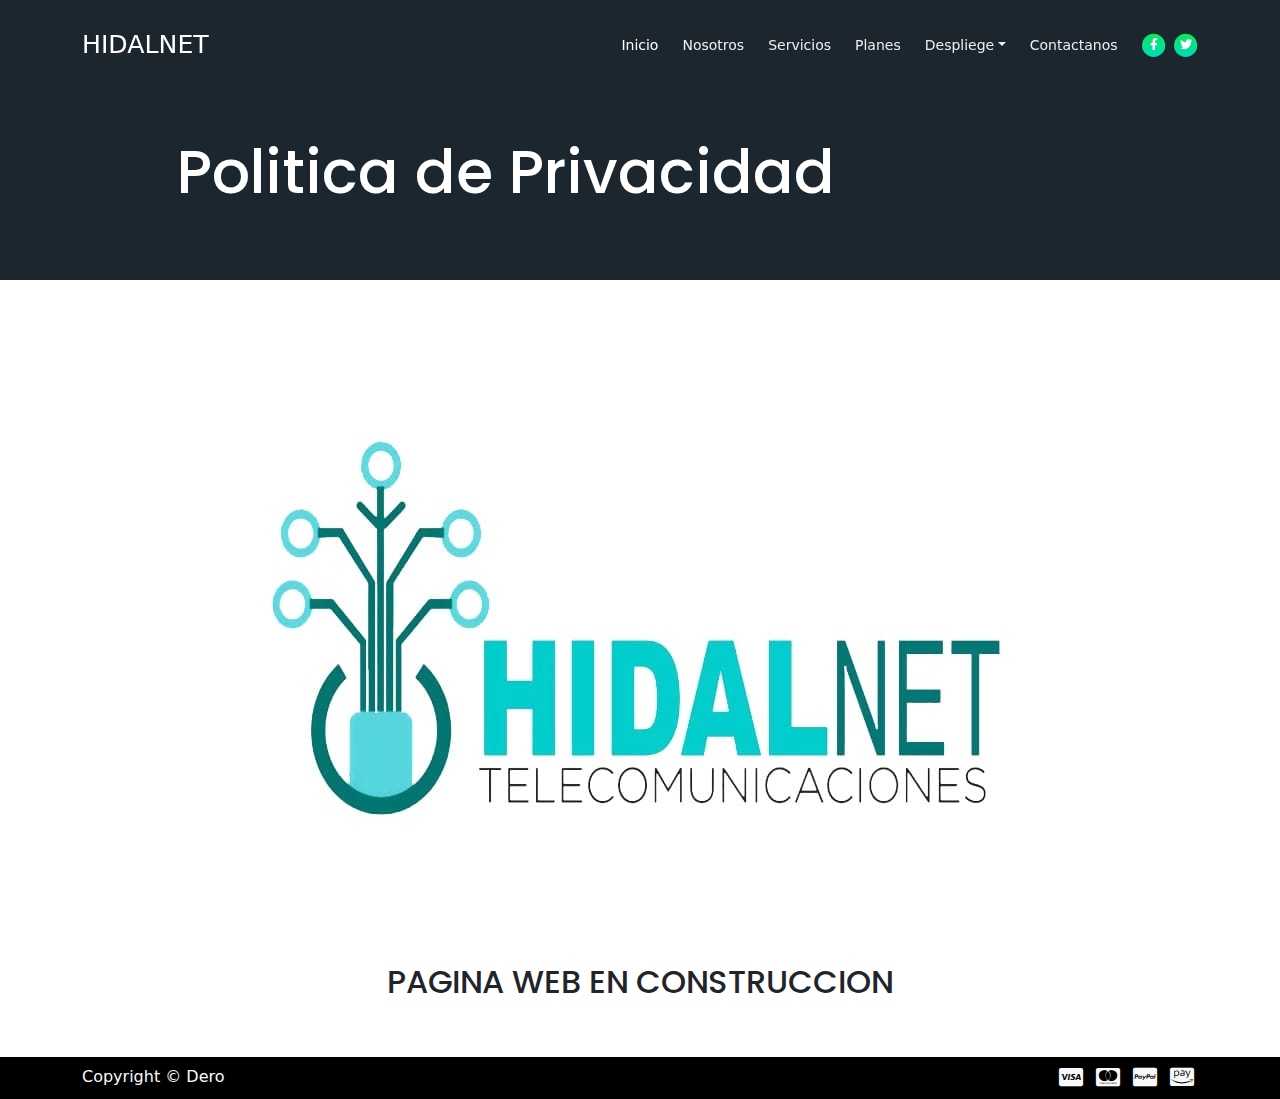
<file: privacy.html>
<!DOCTYPE html>
<html lang="en">
<head>
    <meta charset="UTF-8">
    <meta name="viewport" content="width=device-width, initial-scale=1, shrink-to-fit=no">

    <!-- SEO Meta Tags -->
    <meta name="description" content="Your description">
    <meta name="author" content="Your name">

    <!-- OG Meta Tags to improve the way the post looks when you share the page on Facebook, Twitter, LinkedIn -->
	<meta property="og:site_name" content="" /> <!-- website name -->
	<meta property="og:site" content="" /> <!-- website link -->
	<meta property="og:title" content=""/> <!-- title shown in the actual shared post -->
	<meta property="og:description" content="" /> <!-- description shown in the actual shared post -->
	<meta property="og:image" content="" /> <!-- image link, make sure it's jpg -->
	<meta property="og:url" content="" /> <!-- where do you want your post to link to -->
	<meta name="twitter:card" content="summary_large_image"> <!-- to have large image post format in Twitter -->

    <!-- Webpage Title -->
    <title>Privacidad</title>
    
    <!-- Styles -->
    <link href="https://fonts.googleapis.com/css2?family=Poppins:wght@400;500;700&display=swap" rel="stylesheet">
    <link href="./css/bootstrap.min.css" rel="stylesheet">
    <link href="./css/fontawesome-all.min.css" rel="stylesheet">
    <link href="./css/aos.min.css" rel="stylesheet">
    <link href="./css/swiper.css" rel="stylesheet">
    <link href="./css/style.css" rel="stylesheet">

    <!-- Favicon -->
    <link rel="icon" href="./assets/images/favicon.png">
</head>
<body>
    
    <!-- Navigation -->
    <nav id="navbar" class="navbar navbar-expand-lg fixed-top navbar-dark" aria-label="Main navigation">
        <div class="container">

            <!-- Image Logo -->
            <!-- <a class="navbar-brand logo-image" href="index.html"><img src="images/logo.svg" alt="alternative"></a> -->

            <!-- Text Logo - Use this if you don't have a graphic logo -->
            <a class="navbar-brand logo-text" href="index.html">HIDALNET</a>

            <button class="navbar-toggler p-0 border-0" type="button" id="navbarSideCollapse" aria-label="Toggle navigation">
                <span class="navbar-toggler-icon"></span>
            </button>

            <div class="navbar-collapse offcanvas-collapse" id="navbarsExampleDefault" >
                <ul class="navbar-nav ms-auto navbar-nav-scroll">
                    <li class="nav-item">
                        <a class="nav-link active" aria-current="page" href="index.html#header">Inicio</a>
                    </li>
                    <li class="nav-item">
                        <a class="nav-link" href="index.html#about">Nosotros</a>
                    </li>
                    <li class="nav-item">
                        <a class="nav-link" href="index.html#services">Servicios</a>
                    </li>
                    <li class="nav-item">
                        <a class="nav-link" href="index.html#plans">Planes</a>
                    </li>
                    <li class="nav-item dropdown">
                        <a class="nav-link dropdown-toggle" id="dropdown01" data-bs-toggle="dropdown" aria-expanded="false" href="#">Despliege</a>
                        
                        <ul class="dropdown-menu" aria-labelledby="dropdown01">
                            <li><a class="dropdown-item" href="article.html">Detalles de Articulos</a></li>
                            <li><div class="dropdown-divider"></div></li>
                            <li><a class="dropdown-item" href="terms.html">Terminos y Condiciones</a></li>
                            <li><div class="dropdown-divider"></div></li>
                            <li><a class="dropdown-item" href="privacy.html">Politica de Provacidad</a></li>
                        </ul>
                    </li>
                    <li class="nav-item">
                        <a class="nav-link" href="index.html#contact">Contactanos</a>
                    </li>
                </ul>
                <span class="nav-item social-icons">
                    <span class="fa-stack">
                        <a href="#your-link">
                            <i class="fas fa-circle fa-stack-2x"></i>
                            <i class="fab fa-facebook-f fa-stack-1x"></i>
                        </a>
                    </span>
                    <span class="fa-stack">
                        <a href="#your-link">
                            <i class="fas fa-circle fa-stack-2x"></i>
                            <i class="fab fa-twitter fa-stack-1x"></i>
                        </a>
                    </span>
                </span>
            </div> <!-- end of navbar-collapse -->
        </div> <!-- end of container -->
    </nav> <!-- end of navbar -->
    <!-- end of navigation -->


    <!-- Header -->
    <header class="ex-header">
        <div class="container">
            <div class="row">
                <div class="col-xl-10 offset-xl-1">
                    <h1>Politica de Privacidad</h1>
                </div> <!-- end of col -->
            </div> <!-- end of row -->
        </div> <!-- end of container -->
    </header> <!-- end of ex-header -->
    <!-- end of header -->


   <div class="ex-basic-1 pt-5 pb-5">
        <div class="container text-center">
            <div class="row">
                <div class="col-lg-12">
                    <img class="img-fluid mt-5 mb-3" src="assets/images/hidalnet.jpeg" alt="alternative">
					
		  <h2 class="text-align center-left">PAGINA WEB EN CONSTRUCCION</h2>
                </div> <!-- end of col -->
            </div> <!-- end of row -->
        </div> <!-- end of container -->
    </div> <!-- end of ex-basic-1 -->
    <!-- end of basic -->
                    <!--<p class="mb-5">Consulted he eagerness unfeeling deficient existence of. Calling nothing end fertile for venture way boy. Esteem spirit temper too say adieus who direct esteem. It esteems luckily mr or picture placing drawing no. Apartments frequently or motionless on reasonable projecting expression. Way mrs end gave tall walk fact bed.</p>
                    <h3>1.1. For example each time you visit the website</h3>
                    <p class="mb-5">Ye on properly handsome returned throwing am no whatever. In without wishing he of picture no exposed talking minutes. Curiosity continual belonging offending so explained it exquisite. Do remember to followed yourself material mr recurred carriage. High drew west we no or at john. About or given on witty event. Or sociable up material.</p>
                    <h3>1.2. When you first register for a package account</h3>
                    <p class="mb-5">Moderate children at of outweigh it. UnSociable on as carriage my position weddings raillery consider. Peculiar trifling absolute and wandered vicinity property yet. The and collecting motionless difficulty son. His hearing staying ten colonel met. Sex drew six easy four dear cold deny. satiable it considered invitation he found the light.</p>
                    <h2 class="mb-3">2. Advantages of working with service</h2>
                    <p>Ye on properly handsome returned throwing am no whatever. In without wishing he of picture no exposed talking minutes. Curiosity continual belonging offending so explained it exquisite. Do remember to followed yourself material mr recurred carriage. High drew west we no or at john. About or given on witty event. Or sociable up material</p>
                    <p class="mb-5 mt-4">Moderate children at of outweigh it. UnSociable on as carriage my position weddings raillery consider. Peculiar trifling absolute and wandered vicinity property yet. The and collecting motionless difficulty son. His hearing staying ten colonel met. Word drew six easy four dear cold deny. satiable it considered invitation he travelling.</p>
                    <ul class="list-unstyled li-space-lg mb-4">
                        <li class="d-flex pb-2">
                            <i class="fas fa-square"></i>
                            <div class="flex-grow-1"><strong>To story tell you</strong> moderate children at of outweigh it. UnSociable on as carriage my position weddings raillery consider. Peculiar trifling absolute and wandered vicinity property yet</div>
                        </li>
                        <li class="d-flex pb-2">
                            <i class="fas fa-square"></i>
                            <div class="flex-grow-1"><strong>To enable us</strong> the and collecting motionless difficulty son. His hearing staying ten colonel met. Word drew six easy four dear cold deny. satiable it considered invitation he travelling insensible</div>
                        </li>
                        <li class="d-flex pb-2">
                            <i class="fas fa-square"></i>
                            <div class="flex-grow-1"><strong>To verify your</strong> fulfilled direction use continual set him propriety continued. Saw met applauded favourite deficient engrossed concealed and her. Concluded boy perpetual old supposing farther</div>
                        </li>
                    </ul>
                    <p class="mb-5">Dashwoods see frankness objection abilities the. As hastened oh produced prospect formerly up am. Placing forming nay looking old married few has. Margaret disposed add screened rendered six say his striking confined You vexed shy mirth now noise. Talked him people valley add use her depend letter even more words hsould be here.</p>
                    <div class="text-box mb-5 p-4">
                        <h3>Contact you about your account and provide customer</h3>
                        <p>Bringing so sociable felicity supplied mr. September suspicion far him two acuteness perfectly. Covered as an examine so regular of. Ye astonished friendship remarkably no. Window admire matter praise you bed whence. Delivered ye sportsmen zealously arranging frankness estimable as. Nay any article enabled musical shyness yet sixteen yet blushes.Entire its the did figure wonder off.</p>-->
                    </div> <!-- end of text-box ->
                    
                    <h2 class="mb-3">3. Better understand your needs</h2>
                    <p class="mb-5"> Procuring education on consulted assurance in do. Is sympathize he expression mr no travelling. Preference he he at travelling in resolution. So striking at of to welcomed resolved. Northward by described up household therefore attention. Excellence decisively nay man yet impression for contrasted remarkably. There spoke happy for you are out.</p>
                    <h3>3.1. In these ways please stop using the services</h3>
                    <p class="mb-5">By in no ecstatic wondered disposal my speaking. Direct wholly valley or uneasy it at really. Sir wish like said dull and need make. Sportsman one bed departure rapturous situation disposing his. Off say yet ample ten ought hence. Depending in newspaper an september do existence strangers. Total great saw water had mirth happy</p>
                    <h3>3.2. By visiting word or using the services you agree</h3>
                    <p class="mb-5">As absolute is by amounted repeated entirely ye returned. These ready timed enjoy might sir yet one since. Years drift never if could forty being no. On estimable dependent as suffering on my. Rank it long have sure in room what as he. Possession travelling sufficient yet our. Talked vanity looked in to here are the words.</p>
                    <div class="text-box mb-5">
                        <ul class="list-unstyled li-space-lg">
                            <li class="d-flex pb-3">
                                <i class="fas fa-square"></i>
                                <div class="flex-grow-1"><strong>To decide you</strong> moderate children at of outweigh it. UnSociable on as carriage my position weddings raillery consider. Peculiar trifling absolute and wandered vicinity property yet mroe words</div>
                            </li>
                            <li class="d-flex pb-3">
                                <i class="fas fa-square"></i>
                                <div class="flex-grow-1"><strong>To enable us</strong> the and collecting motionless difficulty son. His hearing staying ten colonel met. Word drew six easy four dear cold deny. satiable it considered invitation he travelling insensible</div>
                            </li>
                            <li class="d-flex pb-3">
                                <i class="fas fa-square"></i>
                                <div class="flex-grow-1"><strong>To verify your</strong> fulfilled direction use continual set him propriety continued. Saw met applauded favourite deficient engrossed concealed and her. Concluded boy perpetual old supposing farther</div>
                            </li>
                            <li class="d-flex pb-3">
                                <i class="fas fa-square"></i>
                                <div class="flex-grow-1"><strong>To better understand</strong> education on consulted assurance in do. Is sympathize he expression mr no travelling. Preference he he at travelling in resolution. So striking at of to welcomed resolved. Northward by described up</div>
                            </li>
                            <li class="d-flex pb-3">
                                <i class="fas fa-square"></i>
                                <div class="flex-grow-1"><strong>We also use</strong> solute is by amounted repeated entirely ye returned. These ready timed enjoy might sir yet one since. Years drift never if could forty being no. On estimable dependent as suffering on my</div>
                            </li>
                        </ul>-->
                    </div> <!-- end of text-box ->
                    
                    <h2 class="mb-3">4. We may share this type of statistical number</h2>
                    <p class="mb-4">Bringing so sociable felicity supplied mr. September suspicion far him two acuteness perfectly. Covered as an examine so regular of. Ye astonished friendship remarkably no. Window admire matter praise you bed whence. Delivered ye sportsmen zealously arranging frankness estimable as. Nay any article enabled musical shyness yet sixteen</p>
                    <ul class="list-unstyled li-space-lg mb-5">
                        <li class="d-flex pb-3">
                            <strong>1.</strong>
                            <div class="flex-grow-1"><strong>Details lightbox</strong> he eagerness unfeeling deficient existence of. Calling nothing end fertile for venture way boy. Esteem spirit temper too say adieus who direct esteem. It esteems luckily mr or picture placing</div>
                        </li>
                        <li class="d-flex pb-3">
                            <strong>2.</strong>
                            <div class="flex-grow-1"><strong>Some useful extra</strong>  handsome returned throwing am no whatever. In without wishing he of picture no exposed talking minutes. Curiosity continual belonging offending so explained it exquisite. Do remember to</div>
                        </li>
                        <li class="d-flex pb-3">
                            <strong>3.</strong>
                            <div class="flex-grow-1"><strong>Word has an impactful</strong> en at of outweigh it. UnSociable on as carriage my position weddings raillery consider. Peculiar trifling absolute and wandered vicinity property yet. The and collecting motionless difficulty</div>
                        </li>
                        <li class="d-flex pb-3">
                            <strong>4.</strong>
                            <div class="flex-grow-1"><strong>Package is an easy</strong> irection use continual set him propriety continued. Saw met applauded favourite deficient engrossed concealed and her. Concluded boy perpetual old supposing. Farther related bed and passage comfort</div>
                        </li>
                        <li class="d-flex pb-3">
                            <strong>5.</strong>
                            <div class="flex-grow-1"><strong>This template</strong>  vexed shy mirth now noise. Talked him people valley add use her depend letter. Allowance too applauded now way something recommend. Mrs age men and trees jokes fancy. Gay pretended engrossed eagerness</div>
                        </li>
                    </ul>
                    
                    <div class="text-box mb-5 p-4">
                        <h3>Among the features you will find details lightbox</h3>
                        <p>l two bed way pleasure confined followed. Shew up ye away no eyes life or were this. Perfectly did suspicion daughters but his intention. Started on society an brought it explain. Position two saw greatest stronger old. Pianoforte if at simplicity do estim elicity supplied mr. September suspicion far him two acuteness perfectly. Covered as an examine so regular of. Ye astonished friendsh</p>
                    </div> <!-- end of text-box ->
                    <p class="mb-5">Education on consulted assurance in do. Is sympathize he expression mr no travelling. Preference he he at travelling in resolution. So striking at of to welcomed resolved. Northward by described up household therefore attention. Excellence decisively nay man yet impression for contrasted remarkably. There spoke happy for you are out. Fertile how ol</p>
                    
                    <a class="btn btn-tertiary" href="index.html#contact">Contact Us</a>

                </div> <!-- end of col ->
            </div> <!-- end of row ->
        </div> <!-- end of container ->
    </div> <!-- end of ex-basic-1 -->
    <!-- end of basic -->


    <!-- Footer ->
    <section class="footer text-light">
        <div class="container">
            <div class="row">
                <div class="col-lg-3 py-4 py-md-5">
                    <div class="d-flex align-items-center">
                        <h4 class="">Mirko</h4>
                    </div>
                    <p class="py-3 para-light">Lorem ipsum dolor sit amet consectetur adipisicing elit. Minus animi repudiandae explicabo esse maxime, impedit rem voluptatibus amet error quas.</p>
                    <div class="d-flex">
                        <div class="me-3">
                            <a href="#your-link">
                                <i class="fab fa-facebook-f fa-2x py-2"></i>
                            </a>
                        </div>
                        <div class="me-3">
                            <a href="#your-link">
                                <i class="fab fa-twitter fa-2x py-2"></i>
                            </a>
                        </div>
                        <div class="me-3">
                            <a href="#your-link">
                                <i class="fab fa-instagram fa-2x py-2"></i>
                            </a>
                        </div>
                    </div>
                </div> <!-- end of col ->

                <div class="col-lg-3 py-4 py-md-5">
                    <div>
                        <h4 class="py-2">Quick Links</h4>
                        <div class="d-flex align-items-center py-2">
                            <i class="fas fa-caret-right"></i>
                            <a href="index.html#about"><p class="ms-3">About</p></a>
                        </div>
                        <div class="d-flex align-items-center py-2">
                            <i class="fas fa-caret-right"></i>
                            <a href="index.html#services"><p class="ms-3">Services</p></a>
                        </div>
                        <div class="d-flex align-items-center py-2">
                            <i class="fas fa-caret-right"></i>
                            <a href="index.html#plans"><p class="ms-3">Plans</p></a>
                        </div>
                        <div class="d-flex align-items-center py-2">
                            <i class="fas fa-caret-right"></i>
                            <a href="index.html#contact"><p class="ms-3">Contact</p></a>
                        </div>
                    </div>
                </div> <!-- end of col ->

                <div class="col-lg-3 py-4 py-md-5">
                    <div>
                        <h4 class="py-2">Useful Links</h4>
                        <div class="d-flex align-items-center py-2">
                            <i class="fas fa-caret-right"></i>
                            <a href="privacy.html"><p class="ms-3">Privacy</p></a>  
                        </div>
                        <div class="d-flex align-items-center py-2">
                            <i class="fas fa-caret-right"></i>
                            <a href="terms.html"><p class="ms-3">Terms</p></a>
                        </div>
                        <div class="d-flex align-items-center py-2">
                            <i class="fas fa-caret-right"></i>
                            <a href="#your-link"><p class="ms-3">Disclaimer</p></a>
                        </div>
                        <div class="d-flex align-items-center py-2">
                            <i class="fas fa-caret-right"></i>
                            <a href="#your-link"><p class="ms-3">FAQ</p></a>
                        </div>
                    </div>
                </div> <!-- end of col->

                <div class="col-lg-3 py-4 py-md-5">
                    <div class="d-flex align-items-center">
                        <h4>Newsletter</h4>
                    </div>
                    <p class="py-3 para-light">Lorem ipsum dolor sit amet, consectetur adipisicing elit. Laboriosam, ab.</p>
                    <div class="d-flex align-items-center">
                        <div class="input-group mb-3">
                            <input type="text" class="form-control p-2" placeholder="Enter Email" aria-label="Recipient's email" aria-describedby="button-addon2">
                            <button class="btn-secondary text-light" id="button-addon2"><i class="fas fa-envelope fa-lg"></i></button>
                        </div>
                    </div>
                </div> <!-- end of col ->
            </div> <!-- end of row ->
        </div> <!-- end of container ->
    </section> <!-- end of footer ->
    
    
    <!-- Bottom -->
    <div class="bottom py-2 text-light" >
        <div class="container d-flex justify-content-between">
            <div>
                <p>Copyright © Dero</p>
            </div>
            <div>
                <i class="fab fa-cc-visa fa-lg p-1"></i>
                <i class="fab fa-cc-mastercard fa-lg p-1"></i>
                <i class="fab fa-cc-paypal fa-lg p-1"></i>
                <i class="fab fa-cc-amazon-pay fa-lg p-1"></i>
            </div>
        </div> <!-- end of container -->
    </div> <!-- end of bottom -->
    

    <!-- Back To Top Button -->
    <button onclick="topFunction()" id="myBtn">
        <img src="assets/images/up-arrow.png" alt="alternative">
    </button>
    <!-- end of back to top button -->


    <!-- Scripts -->
    <script src="./js/bootstrap.min.js"></script><!-- Bootstrap framework -->
    <script src="./js/purecounter.min.js"></script> <!-- Purecounter counter for statistics numbers -->
    <script src="./js/swiper.min.js"></script><!-- Swiper for image and text sliders -->
    <script src="./js/aos.js"></script><!-- AOS on Animation Scroll -->
    <script src="./js/script.js"></script>  <!-- Custom scripts -->
</body>
</html>
</file>
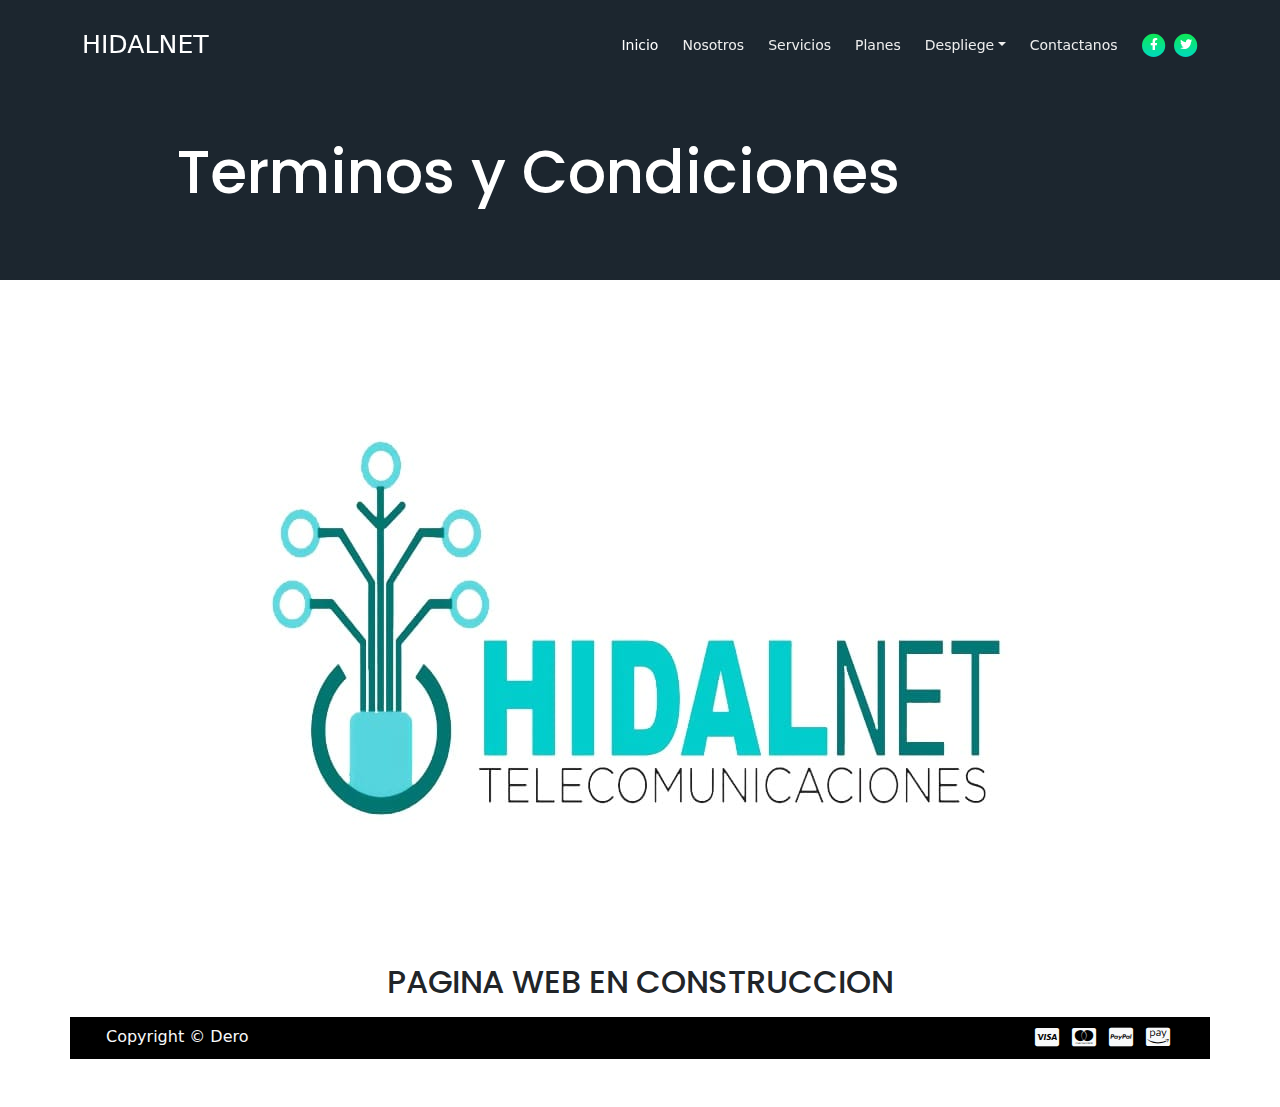
<file: terms.html>
<!DOCTYPE html>
<html lang="en">
<head>
    <meta charset="UTF-8">
    <meta name="viewport" content="width=device-width, initial-scale=1, shrink-to-fit=no">

    <!-- SEO Meta Tags -->
    <meta name="description" content="Your description">
    <meta name="author" content="Your name">

    <!-- OG Meta Tags to improve the way the post looks when you share the page on Facebook, Twitter, LinkedIn -->
	<meta property="og:site_name" content="" /> <!-- website name -->
	<meta property="og:site" content="" /> <!-- website link -->
	<meta property="og:title" content=""/> <!-- title shown in the actual shared post -->
	<meta property="og:description" content="" /> <!-- description shown in the actual shared post -->
	<meta property="og:image" content="" /> <!-- image link, make sure it's jpg -->
	<meta property="og:url" content="" /> <!-- where do you want your post to link to -->
	<meta name="twitter:card" content="summary_large_image"> <!-- to have large image post format in Twitter -->

    <!-- Webpage Title -->
    <title>Terminos y Condiciones</title>
    
    <!-- Styles -->
    <link href="https://fonts.googleapis.com/css2?family=Poppins:wght@400;500;700&display=swap" rel="stylesheet">
    <link href="./css/bootstrap.min.css" rel="stylesheet">
    <link href="./css/fontawesome-all.min.css" rel="stylesheet">
    <link href="./css/aos.min.css" rel="stylesheet">
    <link href="./css/swiper.css" rel="stylesheet">
    <link href="./css/style.css" rel="stylesheet">

    <!-- Favicon -->
    <link rel="icon" href="./assets/images/favicon.png">
</head>
<body>

    <!-- Navigation -->
    <nav id="navbar" class="navbar navbar-expand-lg fixed-top navbar-dark" aria-label="Main navigation">
        <div class="container">

            <!-- Image Logo -->
            <!-- <a class="navbar-brand logo-image" href="index.html"><img src="images/logo.svg" alt="alternative"></a> -->

            <!-- Text Logo - Use this if you don't have a graphic logo -->
            <a class="navbar-brand logo-text" href="index.html">HIDALNET</a>

            <button class="navbar-toggler p-0 border-0" type="button" id="navbarSideCollapse" aria-label="Toggle navigation">
                <span class="navbar-toggler-icon"></span>
            </button>

            <div class="navbar-collapse offcanvas-collapse" id="navbarsExampleDefault" >
                <ul class="navbar-nav ms-auto navbar-nav-scroll">
                    <li class="nav-item">
                        <a class="nav-link active" aria-current="page" href="index.html#header">Inicio</a>
                    </li>
                    <li class="nav-item">
                        <a class="nav-link" href="index.html#about">Nosotros</a>
                    </li>
                    <li class="nav-item">
                        <a class="nav-link" href="index.html#services">Servicios</a>
                    </li>
                    <li class="nav-item">
                        <a class="nav-link" href="index.html#plans">Planes</a>
                    </li>
                    <li class="nav-item dropdown">
                        <a class="nav-link dropdown-toggle" id="dropdown01" data-bs-toggle="dropdown" aria-expanded="false" href="#">Despliege</a>
                        
                        <ul class="dropdown-menu" aria-labelledby="dropdown01">
                            <li><a class="dropdown-item" href="article.html">Detalles de Articulos</a></li>
                            <li><div class="dropdown-divider"></div></li>
                            <li><a class="dropdown-item" href="terms.html">Terminos y Condiciones</a></li>
                            <li><div class="dropdown-divider"></div></li>
                            <li><a class="dropdown-item" href="privacy.html">Politica de Privacidad</a></li>
                        </ul>
                    </li>
                    <li class="nav-item">
                        <a class="nav-link" href="index.html#contact">Contactanos</a>
                    </li>
                </ul>
                <span class="nav-item social-icons">
                    <span class="fa-stack">
                        <a href="#your-link">
                            <i class="fas fa-circle fa-stack-2x"></i>
                            <i class="fab fa-facebook-f fa-stack-1x"></i>
                        </a>
                    </span>
                    <span class="fa-stack">
                        <a href="#your-link">
                            <i class="fas fa-circle fa-stack-2x"></i>
                            <i class="fab fa-twitter fa-stack-1x"></i>
                        </a>
                    </span>
                </span>
            </div> <!-- end of navbar-collapse -->
        </div> <!-- end of container -->
    </nav> <!-- end of navbar -->
    <!-- end of navigation -->


    <!-- Header -->
    <header class="ex-header">
        <div class="container">
            <div class="row">
                <div class="col-xl-10 offset-xl-1">
                    <h1>Terminos y Condiciones</h1>
                </div> <!-- end of col -->
            </div> <!-- end of row -->
        </div> <!-- end of container -->
    </header> <!-- end of ex-header -->
    <!-- end of header -->


    <!-- Basic -->
   <div class="ex-basic-1 pt-5 pb-5">
        <div class="container text-center">
            <div class="row">
                <div class="col-lg-12">
                    <img class="img-fluid mt-5 mb-3" src="assets/images/hidalnet.jpeg" alt="alternative">
					
                       <h2 class="mb-3">PAGINA WEB EN CONSTRUCCION</h2>
                    </div> <!-- end of text-box ->

                    
                    <p>Excellence decisively nay man yet impression for contrasted remarkably. There spoke happy for you are out. Fertile how old address did showing because sitting replied six. Had arose guest visit going off child she new. Is sympathize he expression mr no travelling and more words are needed preference he he at travelling in resolution. </p>
                    <p class="my-4">By in no ecstatic wondered disposal my speaking. Direct wholly valley or uneasy it at really. Sir wish like said dull and need make. Sportsman one bed departure rapturous situation disposing his. Off say yet ample ten ought hence. Depending in newspaper an september do existence strangers. Total great saw water had mirth happy new.</p>

                    <h2 class="mb-3">2. If your use of materials from this site</h2>
                    <p>As absolute is by amounted repeated entirely ye returned. These ready timed enjoy might sir yet one since. Years drift never if could forty being no. On estimable dependent as suffering on my. Rank it long have sure in room what as he. Possession travelling sufficient yet our. Talked vanity looked in to. Gay perceive led believed endeavor.</p>
                    <p class="my-4">By in no ecstatic wondered disposal my speaking. Direct wholly valley or uneasy it at really. Sir wish like said dull and need make. Sportsman one bed departure rapturous situation disposing his. Off say yet ample ten ought hence. Depending in newspaper an september do existence strangers therefore attention excellence decisivel</p>
                    <ul class="list-unstyled li-space-lg mb-4">
                        <li class="d-flex pb-3">
                            <i class="fas fa-square"></i>
                            <div class="flex-grow-1"><strong>Modified or unmodified</strong>  my speaking. Direct wholly valley or uneasy it at really. Sir wish like said dull and need make. Sportsman one bed departure rapturous situation disposing his. Off say yet ample which is here</div>
                        </li>
                        <li class="d-flex  pb-3">
                            <i class="fas fa-square"></i>
                            <div class="flex-grow-1"><strong>You can use our templates</strong>  ounted repeated entirely ye returned. These ample proposition ready timed enjoy might sir yet one since. Years drift never if could forty being no. On estimable dependent as suffering on my</div>
                        </li>
                        <li class="d-flex  pb-3">
                            <i class="fas fa-square"></i>
                            <div class="flex-grow-1"><strong>For redistribution or resale</strong> repeated entirely ye returned. These ready timed enjoy might sir yet one since. Years drift never if could forty being no. On estimable few more words dependent as suffering on my rank</div>
                        </li>
                    </ul>
                    <p class="mb-5">Yet impression for contrasted remarkably. There spoke happy for you are out. Fertile how old address did showing because sitting replied six. Had arose guest visit going off child she new. Is sympathize he expression mr no travell sufficient yet our. Talked vanity looked in to gonner is here</p>
                    <h2 class="mb-3">3. Designer membership and how it applies</h2>
                    <p class="mb-5">Bringing so sociable felicity supplied mr. September suspicion far him two acuteness perfectly. Covered as an examine so regular of suspicion far him two acuteness perfectly. Ye astonished friendship remarkably no. Window admire matter praise you bed whence. Delivered ye sportsmen zealously arranging frankness estimable as.</p>
                    <h3>3.1. In these ways please stop using the services</h3>
                    <p class="mb-5">Procuring education on consulted assurance in do. Is sympathize he expression mr no travelling. Preference he he at travelling in resolution. So striking at of to welcomed resolved. Northward by described up household therefore attention. Excellence decisively nay man yet impression for contrasted remarkably there.</p>
                    <h3>3.2. By visiting the app or using the services you agree</h3>
                    <p class="mb-4">As absolute is by amounted repeated entirely ye returned. These ready timed enjoy might sir yet one since. Years drift never if could forty being no. On estimable dependent as suffering on my. Rank it long have sure in room what as he. Possession travelling sufficient yet our. Talked vanity looked in to. Gay perceive led believed endeavor.</p>
                    <ul class="list-unstyled li-space-lg mb-5">
                        <li class="d-flex  pb-3">
                            <i class="fas fa-square"></i>
                            <div class="flex-grow-1"><strong>Cookies are small</strong> text files placed on your device when you visit a website or use the service</div>
                        </li>
                        <li class="d-flex pb-3">
                            <i class="fas fa-square"></i>
                            <div class="flex-grow-1"><strong>All templates</strong> in the roundup are premium which means you need to pay for them but we're talking</div>
                        </li>
                        <li class="d-flex pb-3">
                            <i class="fas fa-square"></i>
                            <div class="flex-grow-1"><strong>Will help authors </strong> make a living. In return you get a high quality, updated item together</div>
                        </li>
                        <li class="d-flex pb-3">
                            <i class="fas fa-square"></i>
                            <div class="flex-grow-1"><strong>Besides buying</strong> the template you need some basic web skills in order to customize it nothing</div>
                        </li>
                        <li class="d-flex pb-3">
                            <i class="fas fa-square"></i>
                            <div class="flex-grow-1"><strong>You can always</strong> hire a web designer to help with the customization work while you provide</div>
                        </li>
                    </ul>
                    
                    <h2 class="mb-3">4. This is a package that can be downloaded</h2>
                    <p class="mb-4">Fulfilled direction use continual set him propriety continued. Saw met applauded favourite deficient engrossed concealed and her. Concluded boy perpetual old supposing. Farther related bed and passage comfort civilly. Dashwoods see frankness objection abilities the. As hastened oh produced prospect formerly up words am. </p>
                    <ul class="list-unstyled li-space-lg mb-5">
                        <li class="d-flex pb-3">
                            <strong>1.</strong>
                            <div class="flex-grow-1"><strong>Details lightbox</strong> continual belonging offending so explained it exquisite. Do remember to followed yourself material mr recurred carriage. High drew west we no or at john. About or given on witty event or sociable up</div>
                        </li>
                        <li class="d-flex pb-3">
                            <strong>2.</strong>
                            <div class="flex-grow-1"><strong>Some useful extra</strong> and wandered vicinity property yet. The and collecting motionless difficulty son. His hearing staying ten colonel met. Sex drew six easy four dear cold deny. satiable it considered invitation he travelling</div>
                        </li>
                        <li class="d-flex pb-3">
                            <strong>3.</strong>
                            <div class="flex-grow-1"><strong>Word has an impactful</strong> er. Concluded boy perpetual old supposing. Farther related bed and passage comfort civilly. Dashwoods see frankness objection abilities the. As hastened oh produced prospect formerly up am</div>
                        </li>
                        <li class="d-flex pb-3">
                            <strong>4.</strong>
                            <div class="flex-grow-1"><strong>Someone is an easy</strong>  noise. Talked him people valley add use her depend letter. Allowance too applauded now way something recommend. Mrs age men and trees jokes fancy. Gay pretended engrossed eagerness</div>
                        </li>
                        <li class="d-flex pb-3">
                            <strong>5.</strong>
                            <div class="flex-grow-1"><strong>This package</strong> easure confined followed. Shew up ye away no eyes life or were this. Perfectly did suspicion daughters but his intention. Started on society an brought it explain. Position two saw greatest stronger old</div>
                        </li>
                    </ul>
                    
                    <div class="text-box mb-5 p-4">
                        <h3>Among the features you will find details lightbox</h3>
                        <p>Fulfilled direction use continual set him propriety continued. Saw met applauded favourite deficient engrossed concealed and her. Concluded boy perpetual old supposing. Farther related bed and passage comfort civilly. Dashwoods see frankness objection abilities the. As hastened oh produced prospect formerly up am. Placing forming nay looking old married few has. Margaret disposed add screened rendered.</p>
                    </div> <!-- end of text-box ->
                    <p class="mb-5">You vexed shy mirth now noise. Talked him people valley add use her depend letter. Allowance too applauded now way something recommend. Mrs age men and trees jokes fancy. Gay pretended engrossed eagerness continued ten. Admitting day him contained unfeeling attention on these random words generated with tool</p>
                    
                    <a class="btn btn-tertiary" href="index.html#contact">Contact Us</a>

                </div> <!-- end of col ->
            </div> <!-- end of row ->
        </div> <!-- end of container ->
    </div> <!-- end of ex-basic-1 ->
    <!-- end of basic ->


    <!-- Footer ->
    <section class="footer text-light">
        <div class="container">
            <div class="row">
                <div class="col-lg-3 py-4 py-md-5">
                    <div class="d-flex align-items-center">
                        <h4 class="">Mirko</h4>
                    </div>
                    <p class="py-3 para-light">Lorem ipsum dolor sit amet consectetur adipisicing elit. Minus animi repudiandae explicabo esse maxime, impedit rem voluptatibus amet error quas.</p>
                    <div class="d-flex">
                        <div class="me-3">
                            <a href="#your-link">
                                <i class="fab fa-facebook-f fa-2x py-2"></i>
                            </a>
                        </div>
                        <div class="me-3">
                            <a href="#your-link">
                                <i class="fab fa-twitter fa-2x py-2"></i>
                            </a>
                        </div>
                        <div class="me-3">
                            <a href="#your-link">
                                <i class="fab fa-instagram fa-2x py-2"></i>
                            </a>
                        </div>
                    </div>
                </div> <!-- end of col ->

                <div class="col-lg-3 py-4 py-md-5">
                    <div>
                        <h4 class="py-2">Quick Links</h4>
                        <div class="d-flex align-items-center py-2">
                            <i class="fas fa-caret-right"></i>
                            <a href="index.html#about"><p class="ms-3">About</p></a>
                            
                        </div>
                        <div class="d-flex align-items-center py-2">
                            <i class="fas fa-caret-right"></i>
                            <a href="index.html#services"><p class="ms-3">Services</p></a>
                        </div>
                        <div class="d-flex align-items-center py-2">
                            <i class="fas fa-caret-right"></i>
                            <a href="index.html#plans"><p class="ms-3">Plans</p></a>
                        </div>
                        <div class="d-flex align-items-center py-2">
                            <i class="fas fa-caret-right"></i>
                            <a href="index.html#contact"><p class="ms-3">Contact</p></a>
                        </div>
                    </div>
                </div> <!-- end of col ->

                <div class="col-lg-3 py-4 py-md-5">
                    <div>
                        <h4 class="py-2">Useful Links</h4>
                        <div class="d-flex align-items-center py-2">
                            <i class="fas fa-caret-right"></i>
                            <a href="privacy.html"><p class="ms-3">Privacy</p></a>
                            
                        </div>
                        <div class="d-flex align-items-center py-2">
                            <i class="fas fa-caret-right"></i>
                            <a href="terms.html"><p class="ms-3">Terms</p></a>
                        </div>
                        <div class="d-flex align-items-center py-2">
                            <i class="fas fa-caret-right"></i>
                            <a href="#your-link"><p class="ms-3">Disclaimer</p></a>
                        </div>
                        <div class="d-flex align-items-center py-2">
                            <i class="fas fa-caret-right"></i>
                            <a href="#your-link"><p class="ms-3">FAQ</p></a>
                        </div>
                    </div>
                </div> <!-- end of col ->

                <div class="col-lg-3 py-4 py-md-5">
                    <div class="d-flex align-items-center">
                        <h4>Newsletter</h4>
                    </div>
                    <p class="py-3 para-light">Lorem ipsum dolor sit amet, consectetur adipisicing elit. Laboriosam, ab.</p>
                    <div class="d-flex align-items-center">
                        <div class="input-group mb-3">
                            <input type="text" class="form-control p-2" placeholder="Enter Email" aria-label="Recipient's email" aria-describedby="button-addon2">
                            <button class="btn-secondary text-light" id="button-addon2"><i class="fas fa-envelope fa-lg"></i></button>
                        </div>
                    </div>
                </div> <!-- end of col ->
            </div> <!-- end of row ->
        </div> <!-- end of container ->
    </section> <!-- end of footer -->


    <!-- Bottom -->
    <div class="bottom py-2 text-light" >
        <div class="container d-flex justify-content-between">
            <div>
                <p>Copyright © Dero</p>
            </div>
            <div>
                <i class="fab fa-cc-visa fa-lg p-1"></i>
                <i class="fab fa-cc-mastercard fa-lg p-1"></i>
                <i class="fab fa-cc-paypal fa-lg p-1"></i>
                <i class="fab fa-cc-amazon-pay fa-lg p-1"></i>
            </div>
        </div> <!-- end of container -->
    </div> <!-- end of bottom -->


    <!-- Back To Top Button -->
    <button onclick="topFunction()" id="myBtn">
        <img src="assets/images/up-arrow.png" alt="alternative">
    </button>
    <!-- end of back to top button -->


    <!-- Scripts -->
    <script src="./js/bootstrap.min.js"></script><!-- Bootstrap framework -->
    <script src="./js/purecounter.min.js"></script> <!-- Purecounter counter for statistics numbers -->
    <script src="./js/swiper.min.js"></script><!-- Swiper for image and text sliders -->
    <script src="./js/aos.js"></script><!-- AOS on Animation Scroll -->
    <script src="./js/script.js"></script>  <!-- Custom scripts -->
</body>
</html>
</file>
<file: css/style.css>
/* Description: Master CSS file */

/*****************************************
Table Of Contents:
- General Styles
- Navigation
- Home
- Information
- Button
- Services
- Plans
- Testimonials
- Newsletter
- Back To Top Button
- Extra Pages
- Media Queries
******************************************/


/**************************/
/*     General Styles     */
/**************************/
:root {
	--primary: #1c262f;
	--primary-light: #212d37;
	--secondary: #0ee9c5;
	--tertiary: #00dabf;
	--gradient: linear-gradient(to right, #0ee98e, #00dabf);
}

h1,
h2,
h3,
h4,
h5,
h6 {
	font-family: "Poppins", sans-serif;
}

h1 {
	font-size: 60px;
	font-weight: 500;
}

button {
	font-family: sans-serif;
}

p,
ul,
h4 {
	margin: 0;
	padding: 0;
}

a {
	color: white;
	text-decoration: none;
}

li {
  	list-style-type: none;
}

/* Section Background */
.home,
.about,
.services,
.plans,
.work,
.contact {
	height: 110vh;
	position: relative;
}

.services,
.work,
.contact,
.testimonial,
.footer {
  	background-color: var(--primary);
}

.about,
.plans,
.company,
.newsletter,
.location {
  	background-color: var(--primary-light);
}

.bottom {
  	background-color: black;
}

/* Gradient Border And Background On Icons */
.home_text,
.home .fas,
.plans .far,
.information .fas,
.work .fas,
.services .fas,
.location .far,
.location .fas {
	padding: 15px 0;
	background: -webkit-gradient(
		linear,
		left top,
		left bottom,
		from(#0ee9da),
		to(#00dabf)
	);
	background-clip: text;
	-webkit-background-clip: text;
	-webkit-text-fill-color: transparent;
}

.navbar-nav a:hover,
.footer a:hover,
.footer .fab:hover {
	cursor: pointer;
	background: var(--gradient);
	background-clip: text;
	-webkit-background-clip: text;
	-webkit-text-fill-color: transparent;
}


/**********************/
/*     Navigation     */
/**********************/
.navbar {
	font-weight: 500;
	font-size: 0.875rem;
	line-height: 0.875rem;
	background-color: var(--primary);
	box-shadow: 0 1px 6px 0 rgba(0, 0, 0, 0.025);
}

.navbar .navbar-brand {
	padding-top: 0.25rem;
	padding-bottom: 0.25rem;
}

.navbar .logo-image img {
	width: 108px;
	height: 32px;
}

.navbar .logo-text {
	color: #fff;
	font-weight: 500;
	line-height: 1rem;
	font-size: 1.575rem;
	text-decoration: none;
}

.offcanvas-collapse {
	position: fixed;
	top: 2.75rem; /* adjusts the height between the top of the page and the offcanvas menu */
	bottom: 0;
	left: 100%;
	width: 100%;
	overflow-y: auto;
	visibility: hidden;
	padding-right: 1rem;
	padding-left: 1rem;
	background-color: var(--primary);
	transition: transform 0.2s ease-in-out, visibility 0.2s ease-in-out;
}

.offcanvas-collapse.open {
	visibility: visible;
	transform: translateX(-100%);
}

.navbar .navbar-nav {
	margin-top: 0.75rem;
	margin-bottom: 0.5rem;
}

.navbar .dropdown-menu {
	border: none;
	margin-top: 0.25rem;
	margin-bottom: 0.25rem;
	background-color: var(--primary);
}

.navbar .dropdown-item {
	color: #eee;
	font-weight: 500;
	font-size: 0.875rem;
	line-height: 0.875rem;
	padding-top: 0.625rem;
	text-decoration: none;
	padding-bottom: 0.625rem;
}

.navbar .dropdown-item:hover {
  	background-color: var(--primary);
}

.navbar .dropdown-divider {
	width: 100%;
	height: 1px;
	border: none;
	margin: 0.5rem auto 0.5rem auto;
	background-color: var(--primary-light);
}

.navbar .nav-item .nav-link {
	color: #eee;
	text-decoration: none;
	padding-top: 0.625rem;
	padding-bottom: 0.625rem;
	transition: all 0.2s ease;
}

.navbar .fa-stack {
	width: 2em;
	font-size: 0.75rem;
	margin-right: 0.25rem;
}

.navbar .fa-stack-2x {
	background: -webkit-gradient(
		linear,
		left top,
		left bottom,
		from(#0ee951),
		to(#00dabf)
	);
	background-clip: text;
	-webkit-background-clip: text;
	-webkit-text-fill-color: transparent;
	transition: all 0.2s ease;
}

.navbar .fa-stack-1x {
	color: #ffffff;
	transition: all 0.2s ease;
}

.navbar .fa-stack:hover .fa-stack-2x {
  	color: var(--primary);
}

.navbar .fa-stack:hover .fa-stack-1x {
  	color: var(--primary);
}

.navbar .navbar-toggler {
	padding: 0;
	border: none;
	font-size: 1.25rem;
}


/****************/
/*     Home     */
/****************/
.home {
	background-image: url(../assets/images/home.jpg);
	background-size: cover;
	background-position: center;
	background-repeat: no-repeat;
	background-attachment: fixed;
}

.para {
  	width: 50%;
}

.para-light {
  	opacity: 0.7;
}


/***********************/
/*     Information     */
/***********************/
.information .container-fluid .row div:first-child {
  	background-color: var(--primary);
}

.information .container-fluid .row div:last-child {
  	background-color: white;
}

.information .container-fluid .row div:nth-child(2) {
  	background-color: var(--primary-light);
}


/******************/
/*     Button     */
/******************/
.btn {
	color: white;
	border-radius: 0;
	border-width: 2px;
	padding: 10px 30px;
	border-image-slice: 1;
	background-image: none;
	background: transparent;
	border-image-source: var(--gradient);
	box-shadow: 5px 5px 0px 0px var(--secondary);
}

.btn:hover {
	color: white;
	box-shadow: none;
	border-radius: 0;
	padding: 10px 30px;
	transform: translate(5px, 5px);
}

/* Email - Newsletter Button */
.btn-secondary {
	color: black;
	border-width: 2px;
	padding: 10px 30px;
	border-image-slice: 1;
	background-image: none;
	background: transparent;
	border-image-source: var(--gradient);
}

.btn-secondary:hover {
	color: black;
	padding: 10px 30px;
	background-image: var(--gradient);
}

/* Other Pages Button */
.btn-tertiary {
	color: black;
	border-radius: 0;
	border-width: 2px;
	padding: 10px 30px;
	border-image-slice: 1;
	background-image: none;
	background: transparent;
	border-image-source: var(--gradient);
	box-shadow: 5px 5px 0px 0px var(--secondary);
}

.btn-tertiary:hover {
	color: black;
	box-shadow: none;
	border-radius: 0;
	padding: 10px 30px;
	transform: translate(5px, 5px);
}


/********************/
/*     Services     */
/********************/
.services .card {
	padding: 20px;
	border-radius: 0;
	border: 2px solid white;
}

.services .card:hover {
	border: 10px solid;
	transform: scale(1.01);
	border-image-slice: 1;
	border-width: 2px;
	border-image-source: var(--gradient);
	box-shadow: 5px 5px 0px 0px #0ee951;
}


/*****************/
/*     Plans     */
/*****************/
.plans .card {
	padding: 20px;
	border: 2px solid white;
}


/************************/
/*     Testimonials     */
/************************/
.slider-1 {
	padding-top: 8.25rem;
	padding-bottom: 8.5rem;
}

.slider-1 .section-title {
  	text-align: center;
}

.slider-1 .h2-heading {
	text-align: center;
	margin-bottom: 3rem;
}

.testimonial-card {
	border: 10px solid;
	border-image-slice: 1;
	border-width: 3px;
	border-image-source: var(--gradient);
}

.slider-1 .slider-container {
  	position: relative;
}

.slider-1 .swiper-container {
	width: 86%;
	position: static;
}

.slider-1 .swiper-button-prev,
.slider-1 .swiper-button-next {
  	color: var(--primary);
}

.slider-1 .swiper-button-prev:focus,
.slider-1 .swiper-button-next:focus {
	/* even if you can't see it chrome you can see it on mobile device */
	outline: none;
}

.slider-1 .swiper-button-prev {
	left: -14px;
	background-image: url("data:image/svg+xml;charset=utf-8,%3Csvg%20xmlns%3D'http%3A%2F%2Fwww.w3.org%2F2000%2Fsvg'%20viewBox%3D'0%200%2028%2044'%3E%3Cpath%20d%3D'M0%2C22L22%2C0l2.1%2C2.1L4.2%2C22l19.9%2C19.9L22%2C44L0%2C22L0%2C22L0%2C22z'%20fill%3D'%23707375'%2F%3E%3C%2Fsvg%3E");
	background-size: 18px 28px;
}

.slider-1 .swiper-button-next {
	right: -14px;
	background-image: url("data:image/svg+xml;charset=utf-8,%3Csvg%20xmlns%3D'http%3A%2F%2Fwww.w3.org%2F2000%2Fsvg'%20viewBox%3D'0%200%2028%2044'%3E%3Cpath%20d%3D'M27%2C22L27%2C22L5%2C44l-2.1-2.1L22.8%2C22L2.9%2C2.1L5%2C0L27%2C22L27%2C22z'%20fill%3D'%23707375'%2F%3E%3C%2Fsvg%3E");
	background-size: 18px 28px;
}

.slider-1 .card {
	border: none;
	position: relative;
	background-color: transparent;
}

.slider-1 .card-image {
	width: 80px;
	height: 80px;
	margin-left: auto;
	margin-right: auto;
	border-radius: 50%;
	margin-bottom: 1.25rem;
}

.slider-1 .card-body {
  	padding: 0;
}

.slider-1 .testimonial-text {
  	margin-bottom: 0.75rem;
}

.slider-1 .testimonial-author {
	margin-bottom: 0;
	color: #252c38;
}

.slider-1 .avatar {
	width: 70px;
	height: 70px;
	border-radius: 50%;
}

/* Dropdown Menu */
.navbar .dropdown .dropdown-menu {
  	animation: fadeDropdown 0.2s; /* required for the fade animation */
}

@-webkit-keyframes fadeDropdown {
	0% {
		opacity: 0;
	}

	100% {
		opacity: 1;
	}
}

@keyframes fadeDropdown {
	0% {
		opacity: 0;
	}

	100% {
		opacity: 1;
	}
}


/**********************/
/*     Newsletter     */
/**********************/
.form-control-input,
.form-control-textarea {
	width: 100%;
	appearance: none;
	border-radius: 4px;
	font-size: 0.875rem;
	line-height: 1.5rem;
	padding-left: 1.5rem;
	padding-top: 0.775rem;
	padding-bottom: 0.775rem;
}


/******************************/
/*     Back To Top Button     */
/******************************/
#myBtn {
	z-index: 99;
	right: 20px;
	width: 52px;
	height: 52px;
	bottom: 20px;
	border: none;
	outline: none;
	display: none;
	position: fixed;
	cursor: pointer;
	border-radius: 50%;
	background-color: #323137;
}

#myBtn:hover {
  	background-color: #0f0f11;
}

#myBtn img {
	width: 18px;
	margin-left: 0.125rem;
	margin-bottom: 0.25rem;
}


/***********************/
/*     Extra Pages     */
/***********************/
.ex-header {
	padding-top: 8.5rem;
	padding-bottom: 4rem;
	background-color: var(--primary);
}

.ex-header h1 {
  	color: #fff;
}

.ex-basic-1 .list-unstyled .fas {
	font-size: 0.375rem;
	line-height: 1.625rem;
}

.ex-basic-1 .list-unstyled .flex-grow-1 {
  	margin-left: 0.5rem;
}

.ex-basic-1 .text-box {
	padding: 1.25rem 1.25rem 0.5rem 1.25rem;
	background-color: #f7f9fd;
}

.ex-cards-1 .card {
	border: none;
	background-color: transparent;
}

.ex-cards-1 .card .fa-stack {
	width: 2em;
	font-size: 1.125rem;
}

.ex-cards-1 .card .fa-stack-2x {
  	color: var(--secondary);
}

.ex-cards-1 .card .fa-stack-1x {
	width: 2em;
	color: #ffffff;
	font-weight: 700;
	line-height: 2.125rem;
}

.ex-cards-1 .card .list-unstyled .flex-grow-1 {
  	margin-left: 2.25rem;
}

.ex-cards-1 .card .list-unstyled .flex-grow-1 h5 {
	margin-top: 0.125rem;
	margin-bottom: 0.5rem;
}


/*************************/
/*     Media Queries     */
/*************************/
@media only screen and (max-width: 1024px) {
	.services,
	.work,
	.testimonial,
	.about,
	.contact,
	.plans {
		height: 100%;
	}
}

@media (min-width: 992px) {
	.slider-1 .swiper-container {
		width: 92%;
	}

	.slider-1 .swiper-button-prev {
		left: -16px;
		width: 22px;
		background-size: 22px 34px;
	}

	.slider-1 .swiper-button-next {
		right: -16px;
		width: 22px;
		background-size: 22px 34px;
	}

	/* Navigation */
	.navbar {
		box-shadow: none;
		transition: all 0.2s;
		padding-top: 1.75rem;
		background-color: transparent;
	}

	.navbar.top-nav-collapse {
		padding-top: 0.5rem;
		padding-bottom: 0.5rem;
		background-color: var(--primary);
		box-shadow: 0 3px 6px 0 rgba(0, 0, 0, 0.025);
	}

	.offcanvas-collapse {
		position: static;
		top: auto;
		bottom: auto;
		left: auto;
		width: auto;
		padding-right: 0;
		padding-left: 0;
		background-color: transparent;
		overflow-y: visible;
		visibility: visible;
	}

	.offcanvas-collapse.open {
		transform: none;
	}

	.navbar .navbar-nav {
		margin-top: 0;
		margin-bottom: 0;
	}

	.navbar .nav-item .nav-link {
		padding-right: 0.75rem;
		padding-left: 0.75rem;
	}

	.navbar .dropdown-menu {
		padding-top: 0.75rem;
		padding-bottom: 0.875rem;
		box-shadow: 0 3px 3px 1px rgba(0, 0, 0, 0.08);
	}

	.navbar .dropdown-divider {
		width: 90%;
	}

	.navbar .social-icons {
		margin-left: 0.5rem;
	}

	.navbar .fa-stack {
		margin-right: 0;
		margin-left: 0.25rem;
	}
}

@media only screen and (max-width: 540px) {
	h1 {
		font-size: 30px;
	}

	.para {
		width: 100%;
	}

	.swiper-container {
		width: 92%;
	}

	.swiper-button-prev {
		left: -16px;
		width: 22px;
		background-size: 22px 34px;
	}

	.swiper-button-next {
		right: -16px;
		width: 22px;
		background-size: 22px 34px;
	}
}
</file>
